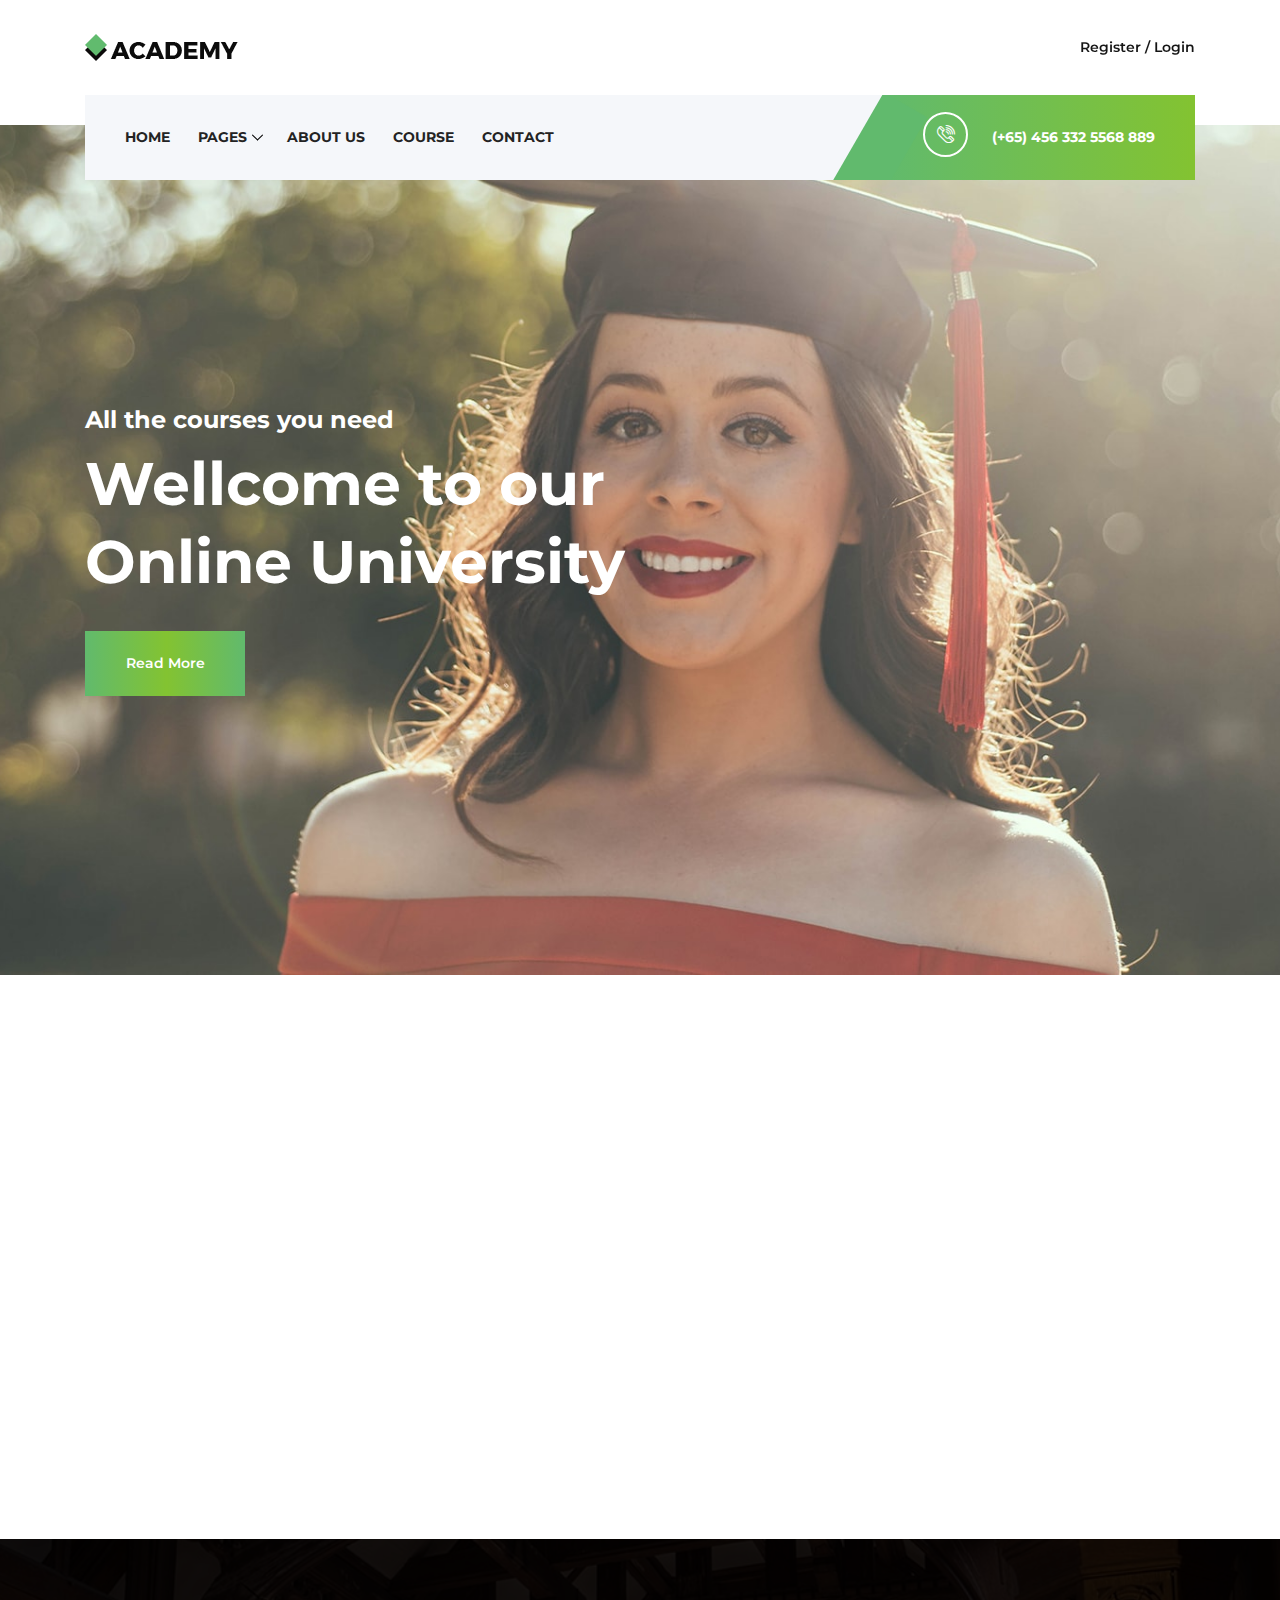
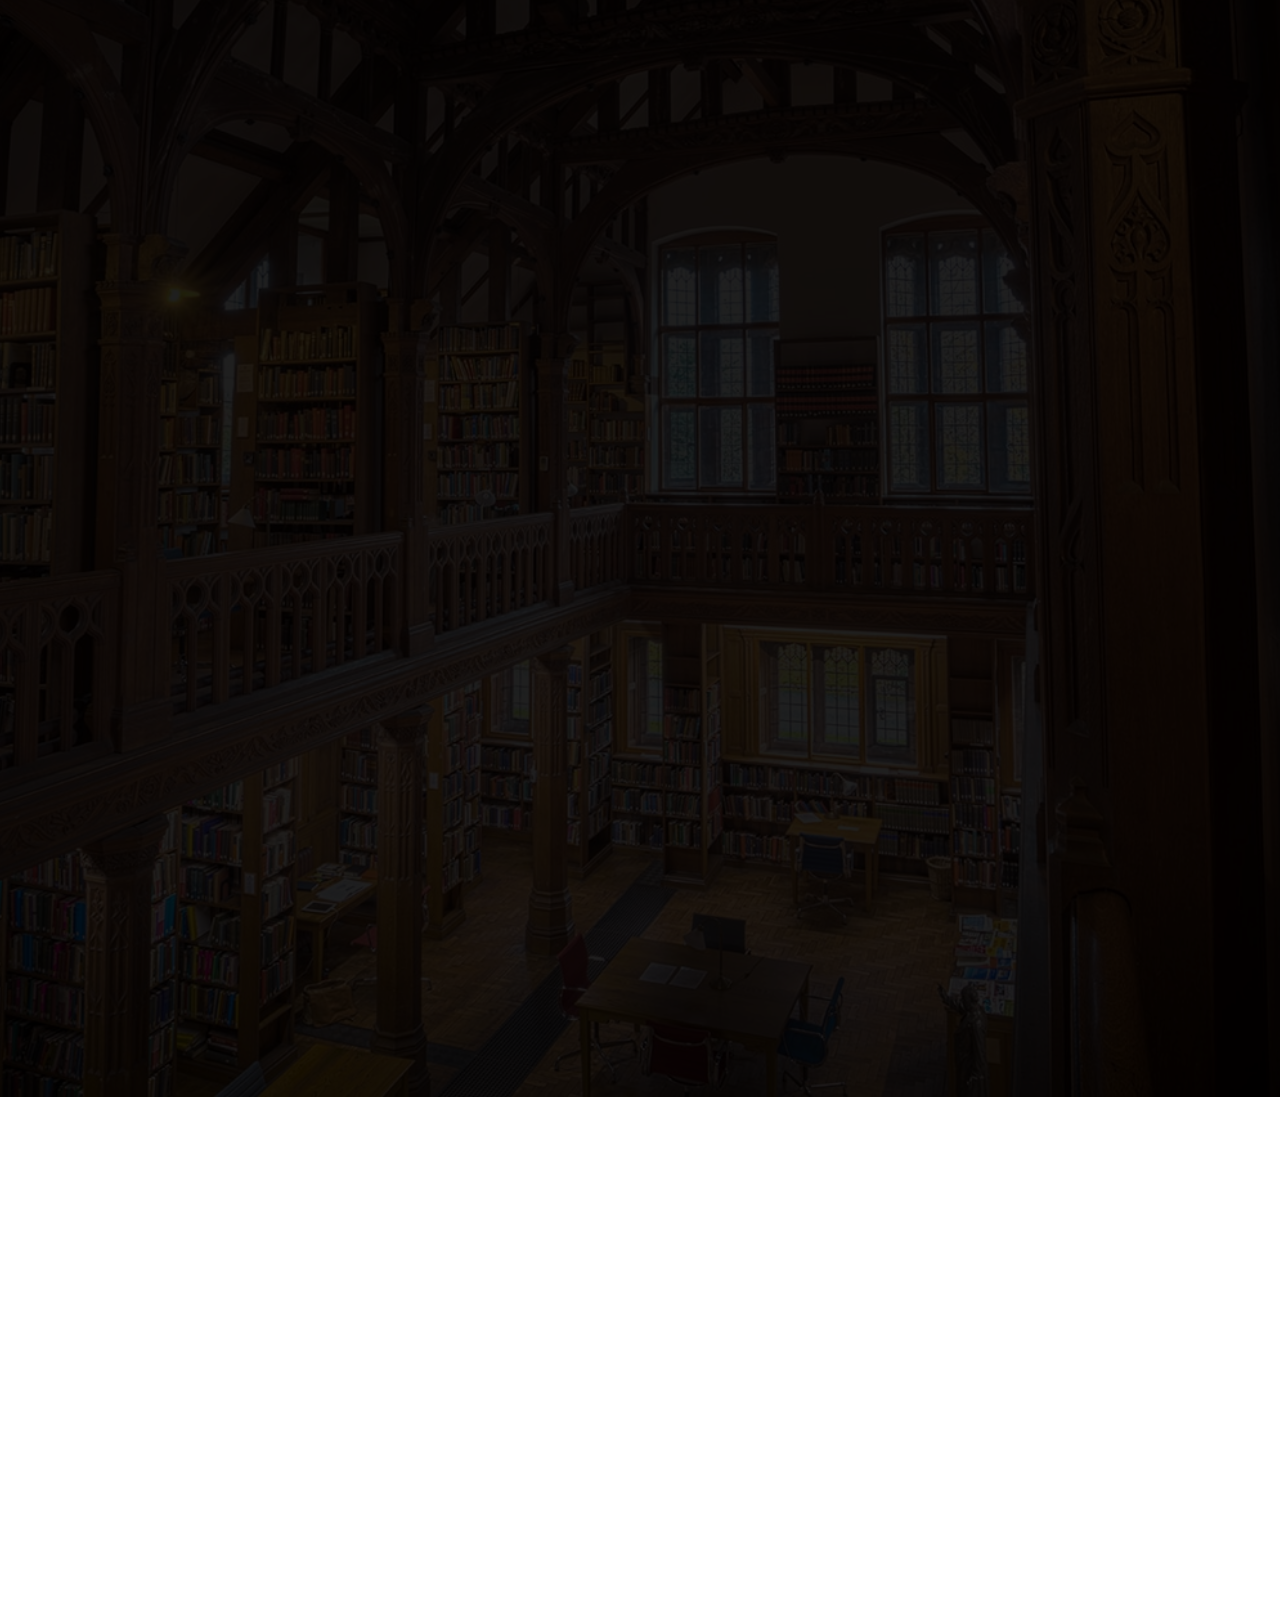
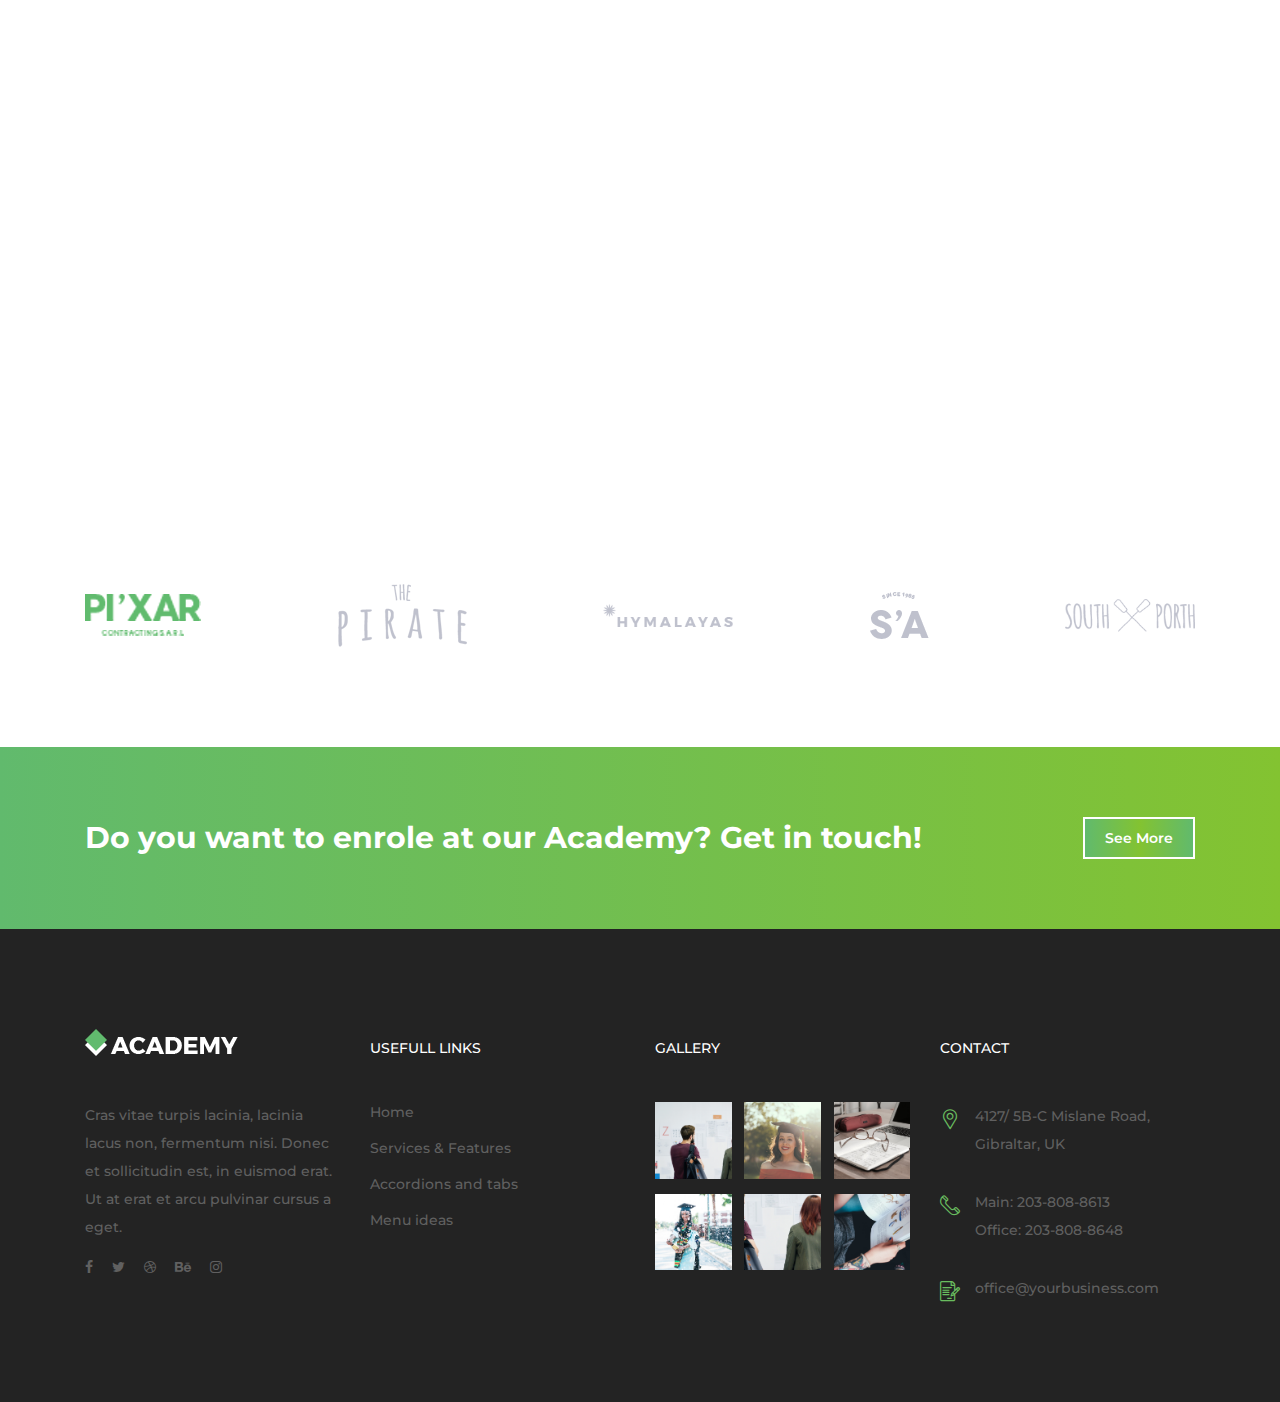
<file: index.html>
<!DOCTYPE html>
<html lang="en">

<head>
    <meta charset="UTF-8">
    <meta name="description" content="">
    <meta http-equiv="X-UA-Compatible" content="IE=edge">
    <meta name="viewport" content="width=device-width, initial-scale=1, shrink-to-fit=no">
    <!-- The above 4 meta tags *must* come first in the head; any other head content must come *after* these tags -->

    <!-- Title -->
    <title>Academy - Education Course Template</title>

    <!-- Favicon -->
    <link rel="icon" href="img/core-img/favicon.ico">

    <!-- Core Stylesheet -->
    <link rel="stylesheet" href="style.css">

</head>

<body>
    <!-- ##### Preloader ##### -->
    
    <div id="preloader">
        <i class="circle-preloader"></i>
    </div>

    <!-- ##### Header Area Start ##### -->
    <header class="header-area">

        <!-- Top Header Area -->
        <div class="top-header">
            <div class="container h-100">
                <div class="row h-100">
                    <div class="col-12 h-100">
                        <div class="header-content h-100 d-flex align-items-center justify-content-between">
                            <div class="academy-logo">
                                <a href="index.html"><img src="img/core-img/logo.png" alt=""></a>
                            </div>
                            <div class="login-content">
                                <a href="#">Register / Login</a>
                            </div>
                        </div>
                    </div>
                </div>
            </div>
        </div>

        <!-- Navbar Area -->
        <div class="academy-main-menu">
            <div class="classy-nav-container breakpoint-off">
                <div class="container">
                    <!-- Menu -->
                    <nav class="classy-navbar justify-content-between" id="academyNav">

                        <!-- Navbar Toggler -->
                        <div class="classy-navbar-toggler">
                            <span class="navbarToggler"><span></span><span></span><span></span></span>
                        </div>

                        <!-- Menu -->
                        <div class="classy-menu">

                            <!-- close btn -->
                            <div class="classycloseIcon">
                                <div class="cross-wrap"><span class="top"></span><span class="bottom"></span></div>
                            </div>

                            <!-- Nav Start -->
                            <div class="classynav">
                                <ul>
                                    <li><a href="index.html">Home</a></li>
                                    <li><a href="#">Pages</a>
                                        <ul class="dropdown">
                                            <li><a href="index.html">Home</a></li>
                                            <li><a href="about-us.html">About Us</a></li>
                                            <li><a href="course.html">Course</a></li>
                                            <li><a href="contact.html">Contact</a></li>
                                            
                                        </ul>
                                    </li>
                                    
                                    <li><a href="about-us.html">About Us</a></li>
                                    <li><a href="course.html">Course</a></li>
                                    <li><a href="contact.html">Contact</a></li>
                                </ul>
                            </div>
                            <!-- Nav End -->
                        </div>

                        <!-- Calling Info -->
                        <div class="calling-info">
                            <div class="call-center">
                                <a href="tel:+654563325568889"><i class="icon-telephone-2"></i> <span>(+65) 456 332 5568 889</span></a>
                            </div>
                        </div>
                    </nav>
                </div>
            </div>
        </div>
    </header>
    <!-- ##### Header Area End ##### -->

    <!-- ##### Hero Area Start ##### -->
    <section class="hero-area">
        <div class="hero-slides owl-carousel">

            <!-- Single Hero Slide -->
            <div class="single-hero-slide bg-img" style="background-image: url(img/bg-img/bg-1.jpg);">
                <div class="container h-100">
                    <div class="row h-100 align-items-center">
                        <div class="col-12">
                            <div class="hero-slides-content">
                                <h4 data-animation="fadeInup" data-delay="100ms">All the courses you need</h4>
                                <h2 data-animation="fadeInUp" data-delay="400ms">Wellcome to our <br>Online University</h2>
                                <a href="#" class="btn academy-btn" data-animation="fadeInUp" data-delay="700ms">Read More</a>
                            </div>
                        </div>
                    </div>
                </div>
            </div>

            <!-- Single Hero Slide -->
            <div class="single-hero-slide bg-img" style="background-image: url(img/bg-img/bg-2.jpg);">
                <div class="container h-100">
                    <div class="row h-100 align-items-center">
                        <div class="col-12">
                            <div class="hero-slides-content">
                                <h4 data-animation="fadeInUp" data-delay="100ms">All the courses you need</h4>
                                <h2 data-animation="fadeInUp" data-delay="400ms">Wellcome to our <br>Online University</h2>
                                <a href="#" class="btn academy-btn" data-animation="fadeInUp" data-delay="700ms">Read More</a>
                            </div>
                        </div>
                    </div>
                </div>
            </div>
        </div>
    </section>
    <!-- ##### Hero Area End ##### -->

    <!-- ##### Top Feature Area Start ##### -->
    <div class="top-features-area wow fadeInUp" data-wow-delay="300ms">
        <div class="container">
            <div class="row">
                <div class="col-12">
                    <div class="features-content">
                        <div class="row no-gutters">
                            <!-- Single Top Features -->
                            <div class="col-12 col-md-4">
                                <div class="single-top-features d-flex align-items-center justify-content-center">
                                    <i class="icon-agenda-1"></i>
                                    <h5>Online Courses</h5>
                                </div>
                            </div>
                            <!-- Single Top Features -->
                            <div class="col-12 col-md-4">
                                <div class="single-top-features d-flex align-items-center justify-content-center">
                                    <i class="icon-assistance"></i>
                                    <h5>Amazing Teachers</h5>
                                </div>
                            </div>
                            <!-- Single Top Features -->
                            <div class="col-12 col-md-4">
                                <div class="single-top-features d-flex align-items-center justify-content-center">
                                    <i class="icon-telephone-3"></i>
                                    <h5>Great Support</h5>
                                </div>
                            </div>
                        </div>
                    </div>
                </div>
            </div>
        </div>
    </div>
    <!-- ##### Top Feature Area End ##### -->

    <!-- ##### Course Area Start ##### -->
    <div class="academy-courses-area section-padding-100-0">
        <div class="container">
            <div class="row">
                <!-- Single Course Area -->
                <div class="col-12 col-sm-6 col-lg-4">
                    <div class="single-course-area d-flex align-items-center mb-100 wow fadeInUp" data-wow-delay="300ms">
                        <div class="course-icon">
                            <i class="icon-id-card"></i>
                        </div>
                        <div class="course-content">
                            <h4>Business School</h4>
                            <p>Cras vitae turpis lacinia, lacinia la cus non, fermentum nisi.</p>
                        </div>
                    </div>
                </div>
                <!-- Single Course Area -->
                <div class="col-12 col-sm-6 col-lg-4">
                    <div class="single-course-area d-flex align-items-center mb-100 wow fadeInUp" data-wow-delay="400ms">
                        <div class="course-icon">
                            <i class="icon-worldwide"></i>
                        </div>
                        <div class="course-content">
                            <h4>Marketing</h4>
                            <p>Lacinia, lacinia la cus non, fermen tum nisi.</p>
                        </div>
                    </div>
                </div>
                <!-- Single Course Area -->
                <div class="col-12 col-sm-6 col-lg-4">
                    <div class="single-course-area d-flex align-items-center mb-100 wow fadeInUp" data-wow-delay="500ms">
                        <div class="course-icon">
                            <i class="icon-map"></i>
                        </div>
                        <div class="course-content">
                            <h4>Photography</h4>
                            <p>Cras vitae turpis lacinia, lacinia la cus non, fermentum nisi.</p>
                        </div>
                    </div>
                </div>
                <!-- Single Course Area -->
                <div class="col-12 col-sm-6 col-lg-4">
                    <div class="single-course-area d-flex align-items-center mb-100 wow fadeInUp" data-wow-delay="600ms">
                        <div class="course-icon">
                            <i class="icon-like"></i>
                        </div>
                        <div class="course-content">
                            <h4>Social Media</h4>
                            <p>Cras vitae turpis lacinia, lacinia la cus non, fermentum nisi.</p>
                        </div>
                    </div>
                </div>
                <!-- Single Course Area -->
                <div class="col-12 col-sm-6 col-lg-4">
                    <div class="single-course-area d-flex align-items-center mb-100 wow fadeInUp" data-wow-delay="700ms">
                        <div class="course-icon">
                            <i class="icon-responsive"></i>
                        </div>
                        <div class="course-content">
                            <h4>Development</h4>
                            <p>Lacinia, lacinia la cus non, fermen tum nisi.</p>
                        </div>
                    </div>
                </div>
                <!-- Single Course Area -->
                <div class="col-12 col-sm-6 col-lg-4">
                    <div class="single-course-area d-flex align-items-center mb-100 wow fadeInUp" data-wow-delay="800ms">
                        <div class="course-icon">
                            <i class="icon-message"></i>
                        </div>
                        <div class="course-content">
                            <h4>Design</h4>
                            <p>Cras vitae turpis lacinia, lacinia la cus non, fermentum nisi.</p>
                        </div>
                    </div>
                </div>
            </div>
        </div>
    </div>
    <!-- ##### Course Area End ##### -->

    <!-- ##### Testimonials Area Start ##### -->
    <div class="testimonials-area section-padding-100 bg-img bg-overlay" style="background-image: url(img/bg-img/bg-2.jpg);">
        <div class="container">
            <div class="row">
                <div class="col-12">
                    <div class="section-heading text-center mx-auto white wow fadeInUp" data-wow-delay="300ms">
                        <span>our testimonials</span>
                        <h3>See what our satisfied customers are saying about us</h3>
                    </div>
                </div>
            </div>
            <div class="row">
                <!-- Single Testimonials Area -->
                <div class="col-12 col-md-6">
                    <div class="single-testimonial-area mb-100 d-flex wow fadeInUp" data-wow-delay="400ms">
                        <div class="testimonial-thumb">
                            <img src="img/bg-img/t1.jpg" alt="">
                        </div>
                        <div class="testimonial-content">
                            <h5>Great teachers</h5>
                            <p>Etiam nec odio vestibulum est mattis effic iturut magna. Pellentesque sit amet tellus blandit. Etiam nec odio vestibulum est mattis effic iturut magna. Pellentesque sit am et tellus blandit. Etiam nec odio vestibul. Etiam nec odio vestibulum est mat tis effic iturut magna.</p>
                            <h6><span>Maria Smith,</span> Student</h6>
                        </div>
                    </div>
                </div>
                <!-- Single Testimonials Area -->
                <div class="col-12 col-md-6">
                    <div class="single-testimonial-area mb-100 d-flex wow fadeInUp" data-wow-delay="500ms">
                        <div class="testimonial-thumb">
                            <img src="img/bg-img/t2.jpg" alt="">
                        </div>
                        <div class="testimonial-content">
                            <h5>Easy and user friendly courses</h5>
                            <p>Retiam nec odio vestibulum est mattis effic iturut magna. Pellentesque sit amet tellus blandit. Etiam nec odio vestibulum est mattis effic iturut magna. Pellentesque sit am et tellus blandit. Etiam nec odio vestibul.</p>
                            <h6><span>Shawn Gaines,</span> Student</h6>
                        </div>
                    </div>
                </div>
                <!-- Single Testimonials Area -->
                <div class="col-12 col-md-6">
                    <div class="single-testimonial-area mb-100 d-flex wow fadeInUp" data-wow-delay="600ms">
                        <div class="testimonial-thumb">
                            <img src="img/bg-img/t3.jpg" alt="">
                        </div>
                        <div class="testimonial-content">
                            <h5>I just love the courses here</h5>
                            <p>Nec odio vestibulum est mattis effic iturut magna. Pellentesque sit am et tellus blandit. Etiam nec odio vestibul. Etiam nec odio vestibulum est mat tis effic iturut magna. Pellentesque sit amet tellus blandit. Etiam nec odio ves tibul.</p>
                            <h6><span>Ross Cooper,</span> Student</h6>
                        </div>
                    </div>
                </div>
                <!-- Single Testimonials Area -->
                <div class="col-12 col-md-6">
                    <div class="single-testimonial-area mb-100 d-flex wow fadeInUp" data-wow-delay="700ms">
                        <div class="testimonial-thumb">
                            <img src="img/bg-img/t4.jpg" alt="">
                        </div>
                        <div class="testimonial-content">
                            <h5>One good academy</h5>
                            <p>Vestibulum est mattis effic iturut magna. Pellentesque sit am et tellus blandit. Etiam nec odio vestibul. Etiam nec odio vestibu lum est mat tis effic iturut magna. Pellentesque sit amet tellus blandit. Etiam nec odio ves tibul. Etiam nec odio vestibulum est mat tis effic iturut magnaNec odio vestibulum est mattis effic iturut magna.</p>
                            <h6><span>James Williams,</span> Student</h6>
                        </div>
                    </div>
                </div>
            </div>
            <div class="row">
                <div class="col-12">
                    <div class="load-more-btn text-center wow fadeInUp" data-wow-delay="800ms">
                        <a href="#" class="btn academy-btn">See More</a>
                    </div>
                </div>
            </div>
        </div>
    </div>
    <!-- ##### Testimonials Area End ##### -->

    <!-- ##### Top Popular Courses Area Start ##### -->
    <div class="top-popular-courses-area section-padding-100-70">
        <div class="container">
            <div class="row">
                <div class="col-12">
                    <div class="section-heading text-center mx-auto wow fadeInUp" data-wow-delay="300ms">
                        <span>The Best</span>
                        <h3>Top Popular Courses</h3>
                    </div>
                </div>
            </div>
            <div class="row">
               
                <!-- Single Top Popular Course -->
                <div class="col-12 col-lg-6">
                    <div class="single-top-popular-course d-flex align-items-center flex-wrap mb-30 wow fadeInUp" data-wow-delay="400ms">
                        <div class="popular-course-content">
                            <h5>Business for begginers</h5>
                            <span>By Simon Smith   |  March 18, 2018</span>
                            <div class="course-ratings">
                                <i class="fa fa-star" aria-hidden="true"></i>
                                <i class="fa fa-star" aria-hidden="true"></i>
                                <i class="fa fa-star" aria-hidden="true"></i>
                                <i class="fa fa-star" aria-hidden="true"></i>
                                <i class="fa fa-star-o" aria-hidden="true"></i>
                            </div>
                            <p>Cras vitae turpis lacinia, lacinia lacus non, fermentum nisi. Donec et sollicitudin est, in euismod.</p>
                            <a href="#" class="btn academy-btn btn-sm">See More</a>
                        </div>
                        <div class="popular-course-thumb bg-img" style="background-image: url(img/bg-img/pc-1.jpg);"></div>
                    </div>
                </div>
                
                <!-- Single Top Popular Course -->
                <div class="col-12 col-lg-6">
                    <div class="single-top-popular-course d-flex align-items-center flex-wrap mb-30 wow fadeInUp" data-wow-delay="500ms">
                        <div class="popular-course-content">
                            <h5>Advanced HTML5</h5>
                            <span>By Simon Smith   |  March 18, 2018</span>
                            <div class="course-ratings">
                                <i class="fa fa-star" aria-hidden="true"></i>
                                <i class="fa fa-star" aria-hidden="true"></i>
                                <i class="fa fa-star" aria-hidden="true"></i>
                                <i class="fa fa-star" aria-hidden="true"></i>
                                <i class="fa fa-star-o" aria-hidden="true"></i>
                            </div>
                            <p>Cras vitae turpis lacinia, lacinia lacus non, fermentum nisi. Donec et sollicitudin est, in euismod.</p>
                            <a href="#" class="btn academy-btn btn-sm">See More</a>
                        </div>
                        <div class="popular-course-thumb bg-img" style="background-image: url(img/bg-img/pc-2.jpg);"></div>
                    </div>
                </div>
                
                <!-- Single Top Popular Course -->
                <div class="col-12 col-lg-6">
                    <div class="single-top-popular-course d-flex align-items-center flex-wrap mb-30 wow fadeInUp" data-wow-delay="600ms">
                        <div class="popular-course-content">
                            <h5>Marketing 101</h5>
                            <span>By Simon Smith   |  March 18, 2018</span>
                            <div class="course-ratings">
                                <i class="fa fa-star" aria-hidden="true"></i>
                                <i class="fa fa-star" aria-hidden="true"></i>
                                <i class="fa fa-star" aria-hidden="true"></i>
                                <i class="fa fa-star" aria-hidden="true"></i>
                                <i class="fa fa-star-o" aria-hidden="true"></i>
                            </div>
                            <p>Cras vitae turpis lacinia, lacinia lacus non, fermentum nisi. Donec et sollicitudin est, in euismod.</p>
                            <a href="#" class="btn academy-btn btn-sm">See More</a>
                        </div>
                        <div class="popular-course-thumb bg-img" style="background-image: url(img/bg-img/pc-3.jpg);"></div>
                    </div>
                </div>
                
                <!-- Single Top Popular Course -->
                <div class="col-12 col-lg-6">
                    <div class="single-top-popular-course d-flex align-items-center flex-wrap mb-30 wow fadeInUp" data-wow-delay="700ms">
                        <div class="popular-course-content">
                            <h5>Business for begginers</h5>
                            <span>By Simon Smith   |  March 18, 2018</span>
                            <div class="course-ratings">
                                <i class="fa fa-star" aria-hidden="true"></i>
                                <i class="fa fa-star" aria-hidden="true"></i>
                                <i class="fa fa-star" aria-hidden="true"></i>
                                <i class="fa fa-star" aria-hidden="true"></i>
                                <i class="fa fa-star-o" aria-hidden="true"></i>
                            </div>
                            <p>Cras vitae turpis lacinia, lacinia lacus non, fermentum nisi. Donec et sollicitudin est, in euismod.</p>
                            <a href="#" class="btn academy-btn btn-sm">See More</a>
                        </div>
                        <div class="popular-course-thumb bg-img" style="background-image: url(img/bg-img/pc-4.jpg);"></div>
                    </div>
                </div>
            </div>
        </div>
    </div>
    <!-- ##### Top Popular Courses Area End ##### -->

    <!-- ##### Partner Area Start ##### -->
    <div class="partner-area section-padding-0-100">
        <div class="container">
            <div class="row">
                <div class="col-12">
                    <div class="partners-logo d-flex align-items-center justify-content-between flex-wrap">
                        <a href="#"><img src="img/clients-img/partner-1.png" alt=""></a>
                        <a href="#"><img src="img/clients-img/partner-2.png" alt=""></a>
                        <a href="#"><img src="img/clients-img/partner-3.png" alt=""></a>
                        <a href="#"><img src="img/clients-img/partner-4.png" alt=""></a>
                        <a href="#"><img src="img/clients-img/partner-5.png" alt=""></a>
                    </div>
                </div>
            </div>
        </div>
    </div>
    <!-- ##### Partner Area End ##### -->

    <!-- ##### CTA Area Start ##### -->
    <div class="call-to-action-area">
        <div class="container">
            <div class="row">
                <div class="col-12">
                    <div class="cta-content d-flex align-items-center justify-content-between flex-wrap">
                        <h3>Do you want to enrole at our Academy? Get in touch!</h3>
                        <a href="#" class="btn academy-btn">See More</a>
                    </div>
                </div>
            </div>
        </div>
    </div>
    <!-- ##### CTA Area End ##### -->

    <!-- ##### Footer Area Start ##### -->
    <footer class="footer-area">
        <div class="main-footer-area section-padding-100-0">
            <div class="container">
                <div class="row">
                    <!-- Footer Widget Area -->
                    <div class="col-12 col-sm-6 col-lg-3">
                        <div class="footer-widget mb-100">
                            <div class="widget-title">
                                <a href="#"><img src="img/core-img/logo2.png" alt=""></a>
                            </div>
                            <p>Cras vitae turpis lacinia, lacinia lacus non, fermentum nisi. Donec et sollicitudin est, in euismod erat. Ut at erat et arcu pulvinar cursus a eget.</p>
                            <div class="footer-social-info">
                                <a href="#"><i class="fa fa-facebook"></i></a>
                                <a href="#"><i class="fa fa-twitter"></i></a>
                                <a href="#"><i class="fa fa-dribbble"></i></a>
                                <a href="#"><i class="fa fa-behance"></i></a>
                                <a href="#"><i class="fa fa-instagram"></i></a>
                            </div>
                        </div>
                    </div>
                    <!-- Footer Widget Area -->
                    <div class="col-12 col-sm-6 col-lg-3">
                        <div class="footer-widget mb-100">
                            <div class="widget-title">
                                <h6>Usefull Links</h6>
                            </div>
                            <nav>
                                <ul class="useful-links">
                                    <li><a href="#">Home</a></li>
                                    <li><a href="#">Services &amp; Features</a></li>
                                    <li><a href="#">Accordions and tabs</a></li>
                                    <li><a href="#">Menu ideas</a></li>
                                </ul>
                            </nav>
                        </div>
                    </div>
                    <!-- Footer Widget Area -->
                    <div class="col-12 col-sm-6 col-lg-3">
                        <div class="footer-widget mb-100">
                            <div class="widget-title">
                                <h6>Gallery</h6>
                            </div>
                            <div class="gallery-list d-flex justify-content-between flex-wrap">
                                <a href="img/bg-img/gallery1.jpg" class="gallery-img" title="Gallery Image 1"><img src="img/bg-img/gallery1.jpg" alt=""></a>
                                <a href="img/bg-img/gallery2.jpg" class="gallery-img" title="Gallery Image 2"><img src="img/bg-img/gallery2.jpg" alt=""></a>
                                <a href="img/bg-img/gallery3.jpg" class="gallery-img" title="Gallery Image 3"><img src="img/bg-img/gallery3.jpg" alt=""></a>
                                <a href="img/bg-img/gallery4.jpg" class="gallery-img" title="Gallery Image 4"><img src="img/bg-img/gallery4.jpg" alt=""></a>
                                <a href="img/bg-img/gallery5.jpg" class="gallery-img" title="Gallery Image 5"><img src="img/bg-img/gallery5.jpg" alt=""></a>
                                <a href="img/bg-img/gallery6.jpg" class="gallery-img" title="Gallery Image 6"><img src="img/bg-img/gallery6.jpg" alt=""></a>
                            </div>
                        </div>
                    </div>
                    <!-- Footer Widget Area -->
                    <div class="col-12 col-sm-6 col-lg-3">
                        <div class="footer-widget mb-100">
                            <div class="widget-title">
                                <h6>Contact</h6>
                            </div>
                            <div class="single-contact d-flex mb-30">
                                <i class="icon-placeholder"></i>
                                <p>4127/ 5B-C Mislane Road, Gibraltar, UK</p>
                            </div>
                            <div class="single-contact d-flex mb-30">
                                <i class="icon-telephone-1"></i>
                                <p>Main: 203-808-8613 <br>Office: 203-808-8648</p>
                            </div>
                            <div class="single-contact d-flex">
                                <i class="icon-contract"></i>
                                <p>office@yourbusiness.com</p>
                            </div>
                        </div>
                    </div>
                </div>
            </div>
        </div>
        
    </footer>
    <!-- ##### Footer Area Start ##### -->

    <!-- ##### All Javascript Script ##### -->
    <!-- jQuery-2.2.4 js -->
    <script src="js/jquery/jquery-2.2.4.min.js"></script>
    <!-- Popper js -->
    <script src="js/bootstrap/popper.min.js"></script>
    <!-- Bootstrap js -->
    <script src="js/bootstrap/bootstrap.min.js"></script>
    <!-- All Plugins js -->
    <script src="js/plugins/plugins.js"></script>
    <!-- Active js -->
    <script src="js/active.js"></script>
</body>

</html>
</file>
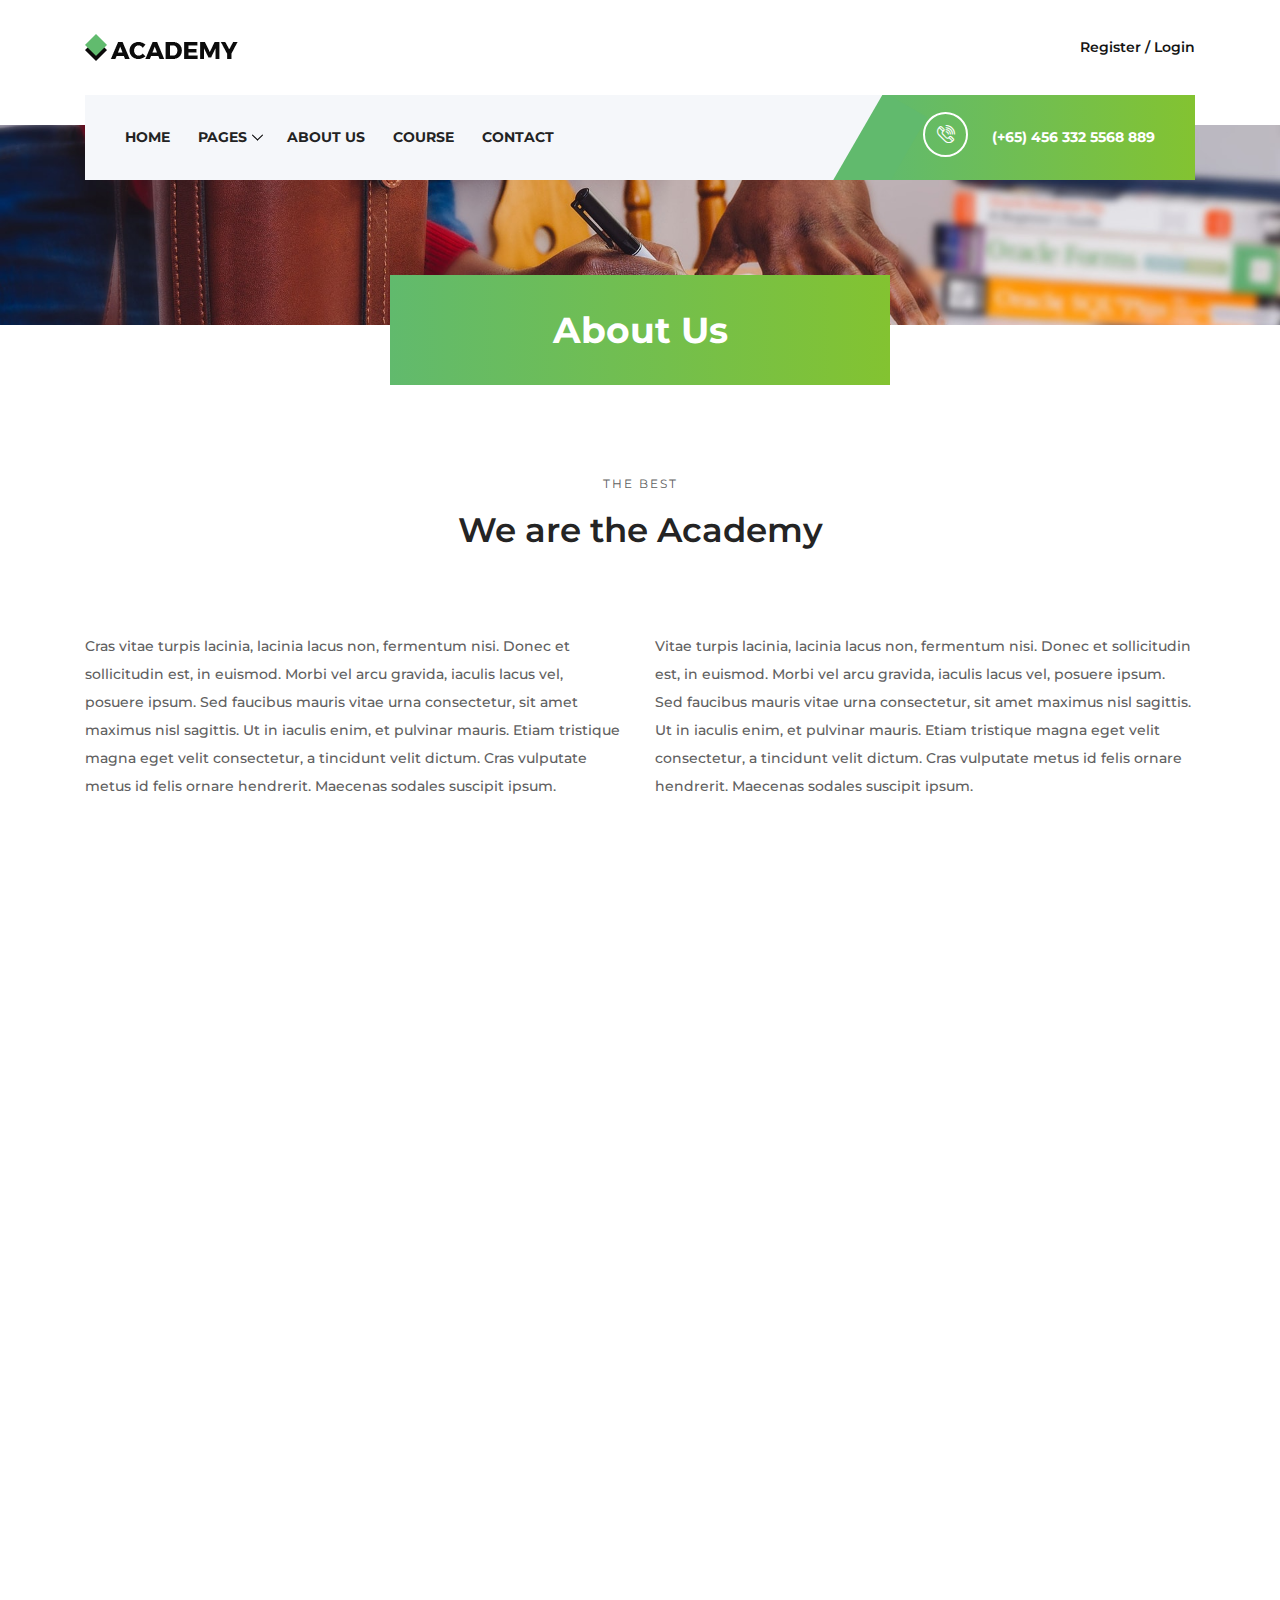
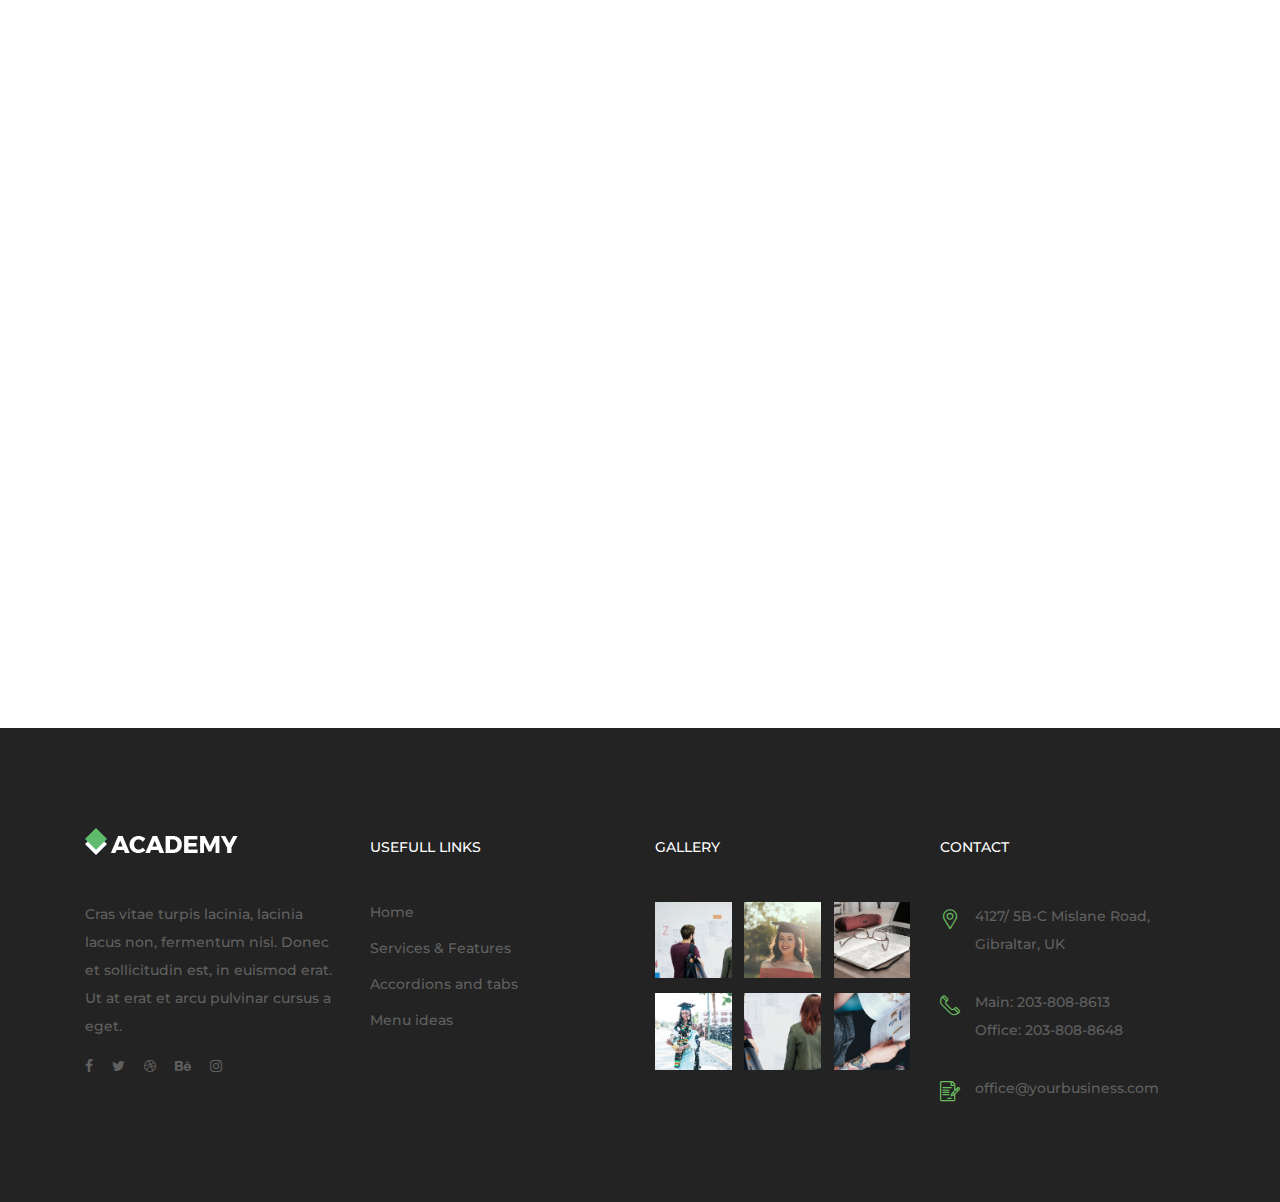
<file: about-us.html>
<!DOCTYPE html>
<html lang="en">

<head>
    <meta charset="UTF-8">
    <meta name="description" content="">
    <meta http-equiv="X-UA-Compatible" content="IE=edge">
    <meta name="viewport" content="width=device-width, initial-scale=1, shrink-to-fit=no">
    <!-- The above 4 meta tags *must* come first in the head; any other head content must come *after* these tags -->

    <!-- Title -->
    <title>Academy - Education Course Template</title>

    <!-- Favicon -->
    <link rel="icon" href="img/core-img/favicon.ico">

    <!-- Core Stylesheet -->
    <link rel="stylesheet" href="style.css">

</head>

<body>
    <!-- ##### Preloader ##### -->
    <div id="preloader">
        <i class="circle-preloader"></i>
    </div>

    <!-- ##### Header Area Start ##### -->
    <header class="header-area">

        <!-- Top Header Area -->
        <div class="top-header">
            <div class="container h-100">
                <div class="row h-100">
                    <div class="col-12 h-100">
                        <div class="header-content h-100 d-flex align-items-center justify-content-between">
                            <div class="academy-logo">
                                <a href="index.html"><img src="img/core-img/logo.png" alt=""></a>
                            </div>
                            <div class="login-content">
                                <a href="#">Register / Login</a>
                            </div>
                        </div>
                    </div>
                </div>
            </div>
        </div>

        <!-- Navbar Area -->
        <div class="academy-main-menu">
            <div class="classy-nav-container breakpoint-off">
                <div class="container">
                    <!-- Menu -->
                    <nav class="classy-navbar justify-content-between" id="academyNav">

                        <!-- Navbar Toggler -->
                        <div class="classy-navbar-toggler">
                            <span class="navbarToggler"><span></span><span></span><span></span></span>
                        </div>

                        <!-- Menu -->
                        <div class="classy-menu">

                            <!-- close btn -->
                            <div class="classycloseIcon">
                                <div class="cross-wrap"><span class="top"></span><span class="bottom"></span></div>
                            </div>

                            <!-- Nav Start -->
                            <div class="classynav">
                                <ul>
                                    <li><a href="index.html">Home</a></li>
                                    <li><a href="#">Pages</a>
                                        <ul class="dropdown">
                                            <li><a href="index.html">Home</a></li>
                                            <li><a href="about-us.html">About Us</a></li>
                                            <li><a href="course.html">Course</a></li>
                                            <li><a href="contact.html">Contact</a></li>
                                            
                                        </ul>
                                    </li>
                                    
                                    <li><a href="about-us.html">About Us</a></li>
                                    <li><a href="course.html">Course</a></li>
                                    <li><a href="contact.html">Contact</a></li>
                                </ul>
                            </div>
                            <!-- Nav End -->
                        </div>

                        <!-- Calling Info -->
                        <div class="calling-info">
                            <div class="call-center">
                                <a href="tel:+654563325568889"><i class="icon-telephone-2"></i> <span>(+65) 456 332 5568 889</span></a>
                            </div>
                        </div>
                    </nav>
                </div>
            </div>
        </div>
    </header>
    <!-- ##### Header Area End ##### -->

    <!-- ##### Breadcumb Area Start ##### -->
    <div class="breadcumb-area bg-img" style="background-image: url(img/bg-img/breadcumb.jpg);">
        <div class="bradcumbContent">
            <h2>About Us</h2>
        </div>
    </div>
    <!-- ##### Breadcumb Area End ##### -->

    <!-- ##### About Us Area Start ##### -->
    <section class="about-us-area mt-50 section-padding-100">
        <div class="container">
            <div class="row">
                <div class="col-12">
                    <div class="section-heading text-center mx-auto wow fadeInUp" data-wow-delay="300ms">
                        <span>The Best</span>
                        <h3>We are the Academy</h3>
                    </div>
                </div>
            </div>
            <div class="row">
                <div class="col-12 col-md-6 wow fadeInUp" data-wow-delay="400ms">
                    <p>Cras vitae turpis lacinia, lacinia lacus non, fermentum nisi. Donec et sollicitudin est, in euismod. Morbi vel arcu gravida, iaculis lacus vel, posuere ipsum. Sed faucibus mauris vitae urna consectetur, sit amet maximus nisl sagittis. Ut in iaculis enim, et pulvinar mauris. Etiam tristique magna eget velit consectetur, a tincidunt velit dictum. Cras vulputate metus id felis ornare hendrerit. Maecenas sodales suscipit ipsum.</p>
                </div>
                <div class="col-12 col-md-6 wow fadeInUp" data-wow-delay="500ms">
                    <p>Vitae turpis lacinia, lacinia lacus non, fermentum nisi. Donec et sollicitudin est, in euismod. Morbi vel arcu gravida, iaculis lacus vel, posuere ipsum. Sed faucibus mauris vitae urna consectetur, sit amet maximus nisl sagittis. Ut in iaculis enim, et pulvinar mauris. Etiam tristique magna eget velit consectetur, a tincidunt velit dictum. Cras vulputate metus id felis ornare hendrerit. Maecenas sodales suscipit ipsum.</p>
                </div>
            </div>
            <div class="row">
                <div class="col-12">
                    <div class="about-slides owl-carousel mt-100 wow fadeInUp" data-wow-delay="600ms">
                        <img src="img/bg-img/bg-3.jpg" alt="">
                        <img src="img/bg-img/bg-2.jpg" alt="">
                        <img src="img/bg-img/bg-1.jpg" alt="">
                    </div>
                </div>
            </div>
        </div>
    </section>
    <!-- ##### About Us Area End ##### -->

    <!-- ##### Team Area Start ##### -->
    <section class="teachers-area section-padding-0-100">
        <div class="container">
            <div class="row">
                <div class="col-12">
                    <div class="section-heading text-center mx-auto wow fadeInUp" data-wow-delay="300ms">
                        <span>The Best</span>
                        <h3>Meet the Teachers</h3>
                    </div>
                </div>
            </div>

            <div class="row">
                <!-- Single Teachers -->
                <div class="col-12 col-sm-6 col-lg-3">
                    <div class="single-teachers-area text-center mb-100 wow fadeInUp" data-wow-delay="400ms">
                        <!-- Thumbnail -->
                        <div class="teachers-thumbnail">
                            <img src="img/bg-img/tea1.jpg" alt="">
                        </div>
                        <!-- Meta Info -->
                        <div class="teachers-info mt-30">
                            <h5>Maria D. Smith</h5>
                            <span>Marketing Proffesor</span>
                        </div>
                    </div>
                </div>
                <!-- Single Teachers -->
                <div class="col-12 col-sm-6 col-lg-3">
                    <div class="single-teachers-area text-center mb-100 wow fadeInUp" data-wow-delay="500ms">
                        <!-- Thumbnail -->
                        <div class="teachers-thumbnail">
                            <img src="img/bg-img/tea2.jpg" alt="">
                        </div>
                        <!-- Meta Info -->
                        <div class="teachers-info mt-30">
                            <h5>Simon Duval</h5>
                            <span>Digital Proffesor</span>
                        </div>
                    </div>
                </div>
                <!-- Single Teachers -->
                <div class="col-12 col-sm-6 col-lg-3">
                    <div class="single-teachers-area text-center mb-100 wow fadeInUp" data-wow-delay="600ms">
                        <!-- Thumbnail -->
                        <div class="teachers-thumbnail">
                            <img src="img/bg-img/tea3.jpg" alt="">
                        </div>
                        <!-- Meta Info -->
                        <div class="teachers-info mt-30">
                            <h5>James Hogan</h5>
                            <span>HTML Proffesor</span>
                        </div>
                    </div>
                </div>
                <!-- Single Teachers -->
                <div class="col-12 col-sm-6 col-lg-3">
                    <div class="single-teachers-area text-center mb-100 wow fadeInUp" data-wow-delay="700ms">
                        <!-- Thumbnail -->
                        <div class="teachers-thumbnail">
                            <img src="img/bg-img/tea4.jpg" alt="">
                        </div>
                        <!-- Meta Info -->
                        <div class="teachers-info mt-30">
                            <h5>Claudia Williams</h5>
                            <span>Marketing Proffesor</span>
                        </div>
                    </div>
                </div>
            </div>

            <div class="row">
                <div class="col-12">
                    <div class="view-all text-center wow fadeInUp" data-wow-delay="800ms">
                        <a href="#" class="btn academy-btn">All Teachers</a>
                    </div>
                </div>
            </div>
        </div>
    </section>
    <!-- ##### Features Area Start ##### -->

    <!-- ##### Footer Area Start ##### -->
    <footer class="footer-area">
        <div class="main-footer-area section-padding-100-0">
            <div class="container">
                <div class="row">
                    <!-- Footer Widget Area -->
                    <div class="col-12 col-sm-6 col-lg-3">
                        <div class="footer-widget mb-100">
                            <div class="widget-title">
                                <a href="#"><img src="img/core-img/logo2.png" alt=""></a>
                            </div>
                            <p>Cras vitae turpis lacinia, lacinia lacus non, fermentum nisi. Donec et sollicitudin est, in euismod erat. Ut at erat et arcu pulvinar cursus a eget.</p>
                            <div class="footer-social-info">
                                <a href="#"><i class="fa fa-facebook"></i></a>
                                <a href="#"><i class="fa fa-twitter"></i></a>
                                <a href="#"><i class="fa fa-dribbble"></i></a>
                                <a href="#"><i class="fa fa-behance"></i></a>
                                <a href="#"><i class="fa fa-instagram"></i></a>
                            </div>
                        </div>
                    </div>
                    <!-- Footer Widget Area -->
                    <div class="col-12 col-sm-6 col-lg-3">
                        <div class="footer-widget mb-100">
                            <div class="widget-title">
                                <h6>Usefull Links</h6>
                            </div>
                            <nav>
                                <ul class="useful-links">
                                    <li><a href="#">Home</a></li>
                                    <li><a href="#">Services &amp; Features</a></li>
                                    <li><a href="#">Accordions and tabs</a></li>
                                    <li><a href="#">Menu ideas</a></li>
                                </ul>
                            </nav>
                        </div>
                    </div>
                    <!-- Footer Widget Area -->
                    <div class="col-12 col-sm-6 col-lg-3">
                        <div class="footer-widget mb-100">
                            <div class="widget-title">
                                <h6>Gallery</h6>
                            </div>
                            <div class="gallery-list d-flex justify-content-between flex-wrap">
                                <a href="img/bg-img/gallery1.jpg" class="gallery-img" title="Gallery Image 1"><img src="img/bg-img/gallery1.jpg" alt=""></a>
                                <a href="img/bg-img/gallery2.jpg" class="gallery-img" title="Gallery Image 2"><img src="img/bg-img/gallery2.jpg" alt=""></a>
                                <a href="img/bg-img/gallery3.jpg" class="gallery-img" title="Gallery Image 3"><img src="img/bg-img/gallery3.jpg" alt=""></a>
                                <a href="img/bg-img/gallery4.jpg" class="gallery-img" title="Gallery Image 4"><img src="img/bg-img/gallery4.jpg" alt=""></a>
                                <a href="img/bg-img/gallery5.jpg" class="gallery-img" title="Gallery Image 5"><img src="img/bg-img/gallery5.jpg" alt=""></a>
                                <a href="img/bg-img/gallery6.jpg" class="gallery-img" title="Gallery Image 6"><img src="img/bg-img/gallery6.jpg" alt=""></a>
                            </div>
                        </div>
                    </div>
                    <!-- Footer Widget Area -->
                    <div class="col-12 col-sm-6 col-lg-3">
                        <div class="footer-widget mb-100">
                            <div class="widget-title">
                                <h6>Contact</h6>
                            </div>
                            <div class="single-contact d-flex mb-30">
                                <i class="icon-placeholder"></i>
                                <p>4127/ 5B-C Mislane Road, Gibraltar, UK</p>
                            </div>
                            <div class="single-contact d-flex mb-30">
                                <i class="icon-telephone-1"></i>
                                <p>Main: 203-808-8613 <br>Office: 203-808-8648</p>
                            </div>
                            <div class="single-contact d-flex">
                                <i class="icon-contract"></i>
                                <p>office@yourbusiness.com</p>
                            </div>
                        </div>
                    </div>
                </div>
            </div>
        </div>
        
    </footer>
    <!-- ##### Footer Area Start ##### -->

    <!-- ##### All Javascript Script ##### -->
    <!-- jQuery-2.2.4 js -->
    <script src="js/jquery/jquery-2.2.4.min.js"></script>
    <!-- Popper js -->
    <script src="js/bootstrap/popper.min.js"></script>
    <!-- Bootstrap js -->
    <script src="js/bootstrap/bootstrap.min.js"></script>
    <!-- All Plugins js -->
    <script src="js/plugins/plugins.js"></script>
    <!-- Active js -->
    <script src="js/active.js"></script>
</body>

</html>
</file>
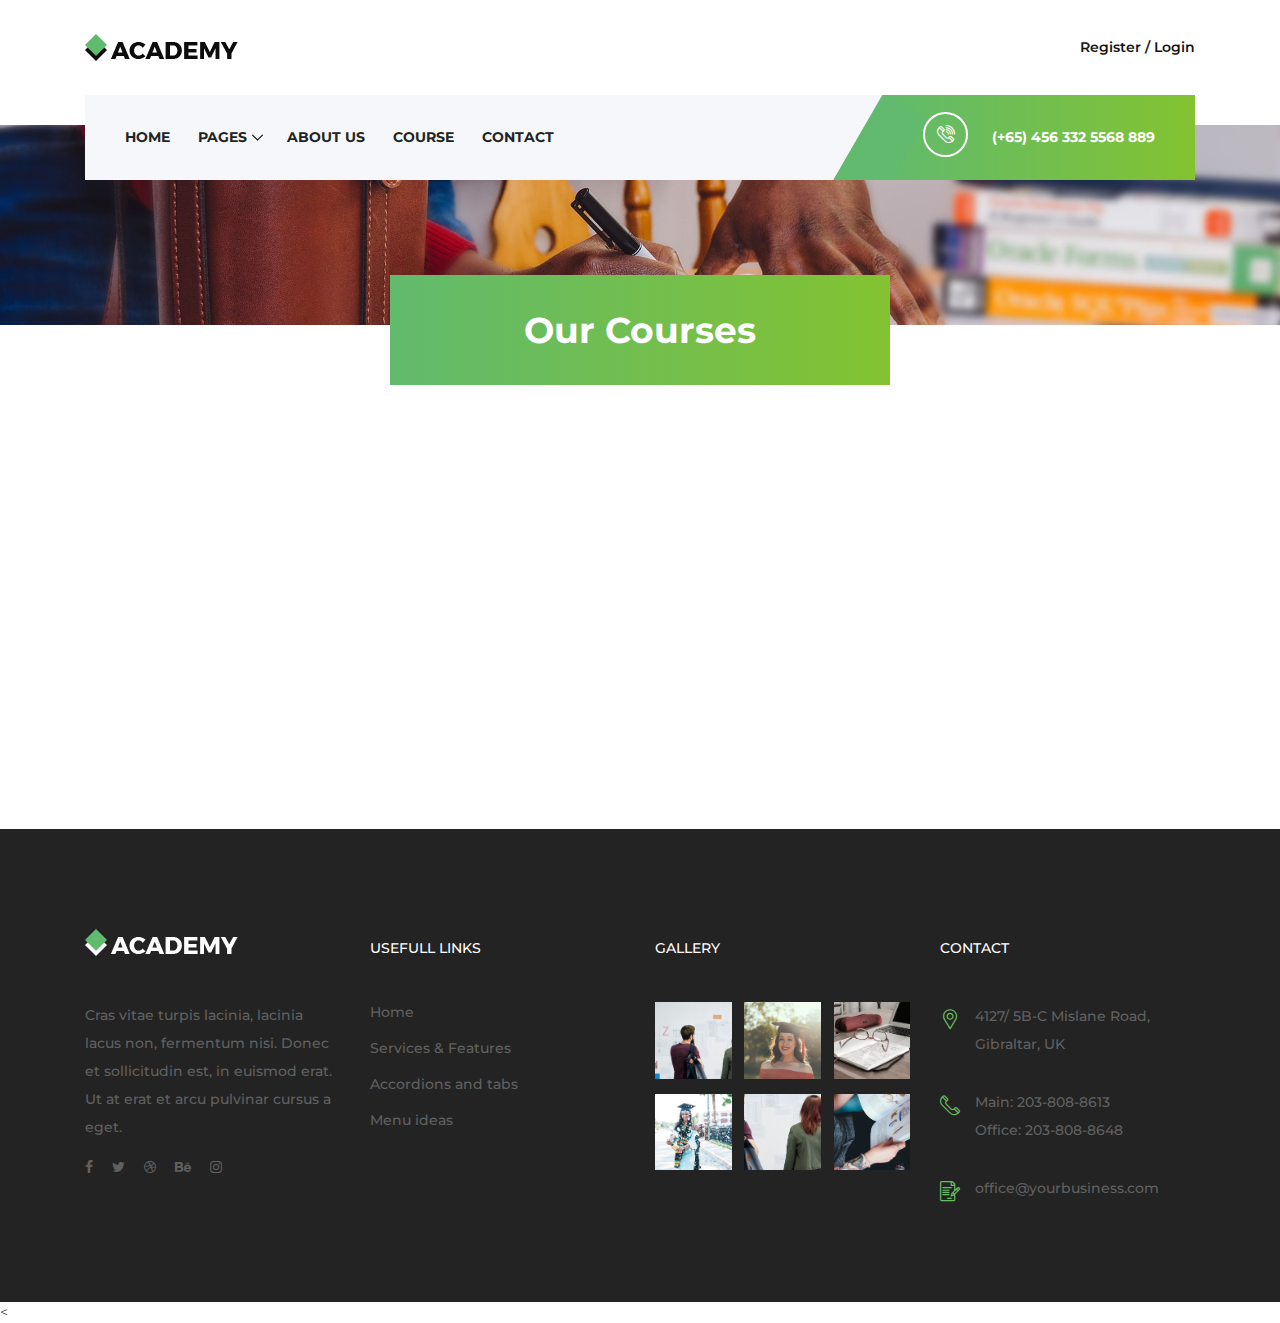
<file: course.html>
<!DOCTYPE html>
<html lang="en">

<head>
    <meta charset="UTF-8">
    <meta name="description" content="">
    <meta http-equiv="X-UA-Compatible" content="IE=edge">
    <meta name="viewport" content="width=device-width, initial-scale=1, shrink-to-fit=no">
    <!-- The above 4 meta tags *must* come first in the head; any other head content must come *after* these tags -->

    <!-- Title -->
    <title>Academy - Education Course Template</title>

    <!-- Favicon -->
    <link rel="icon" href="img/core-img/favicon.ico">

    <!-- Core Stylesheet -->
    <link rel="stylesheet" href="style.css">

</head>

<body>
    <!-- ##### Preloader ##### -->
    <div id="preloader">
        <i class="circle-preloader"></i>
    </div>

    <!-- ##### Header Area Start ##### -->
    <header class="header-area">

        <!-- Top Header Area -->
        <div class="top-header">
            <div class="container h-100">
                <div class="row h-100">
                    <div class="col-12 h-100">
                        <div class="header-content h-100 d-flex align-items-center justify-content-between">
                            <div class="academy-logo">
                                <a href="index.html"><img src="img/core-img/logo.png" alt=""></a>
                            </div>
                            <div class="login-content">
                                <a href="#">Register / Login</a>
                            </div>
                        </div>
                    </div>
                </div>
            </div>
        </div>

        <!-- Navbar Area -->
        <div class="academy-main-menu">
            <div class="classy-nav-container breakpoint-off">
                <div class="container">
                    <!-- Menu -->
                    <nav class="classy-navbar justify-content-between" id="academyNav">

                        <!-- Navbar Toggler -->
                        <div class="classy-navbar-toggler">
                            <span class="navbarToggler"><span></span><span></span><span></span></span>
                        </div>

                        <!-- Menu -->
                        <div class="classy-menu">

                            <!-- close btn -->
                            <div class="classycloseIcon">
                                <div class="cross-wrap"><span class="top"></span><span class="bottom"></span></div>
                            </div>

                            <!-- Nav Start -->
                            <div class="classynav">
                                <ul>
                                    <li><a href="index.html">Home</a></li>
                                    <li><a href="#">Pages</a>
                                        <ul class="dropdown">
                                            <li><a href="index.html">Home</a></li>
                                            <li><a href="about-us.html">About Us</a></li>
                                            <li><a href="course.html">Course</a></li>
                                            <li><a href="contact.html">Contact</a></li>
                                            
                                        </ul>
                                    </li>
                                    
                                    <li><a href="about-us.html">About Us</a></li>
                                    <li><a href="course.html">Course</a></li>
                                    <li><a href="contact.html">Contact</a></li>
                                </ul>
                            </div>
                            <!-- Nav End -->
                        </div>

                        <!-- Calling Info -->
                        <div class="calling-info">
                            <div class="call-center">
                                <a href="tel:+654563325568889"><i class="icon-telephone-2"></i> <span>(+65) 456 332 5568 889</span></a>
                            </div>
                        </div>
                    </nav>
                </div>
            </div>
        </div>
    </header>
    <!-- ##### Header Area End ##### -->

    <!-- ##### Breadcumb Area Start ##### -->
    <div class="breadcumb-area bg-img" style="background-image: url(img/bg-img/breadcumb.jpg);">
        <div class="bradcumbContent">
            <h2>Our Courses</h2>
        </div>
    </div>
    
        <br><br><br><br><br><br><br><br><br><br><br><br><br><br><br><br><br><br><br><br><br><br><br><br>

    

    <!-- ##### Footer Area Start ##### -->
    <footer class="footer-area">
        <div class="main-footer-area section-padding-100-0">
            <div class="container">
                <div class="row">
                    <!-- Footer Widget Area -->
                    <div class="col-12 col-sm-6 col-lg-3">
                        <div class="footer-widget mb-100">
                            <div class="widget-title">
                                <a href="#"><img src="img/core-img/logo2.png" alt=""></a>
                            </div>
                            <p>Cras vitae turpis lacinia, lacinia lacus non, fermentum nisi. Donec et sollicitudin est, in euismod erat. Ut at erat et arcu pulvinar cursus a eget.</p>
                            <div class="footer-social-info">
                                <a href="#"><i class="fa fa-facebook"></i></a>
                                <a href="#"><i class="fa fa-twitter"></i></a>
                                <a href="#"><i class="fa fa-dribbble"></i></a>
                                <a href="#"><i class="fa fa-behance"></i></a>
                                <a href="#"><i class="fa fa-instagram"></i></a>
                            </div>
                        </div>
                    </div>
                    <!-- Footer Widget Area -->
                    <div class="col-12 col-sm-6 col-lg-3">
                        <div class="footer-widget mb-100">
                            <div class="widget-title">
                                <h6>Usefull Links</h6>
                            </div>
                            <nav>
                                <ul class="useful-links">
                                    <li><a href="#">Home</a></li>
                                    <li><a href="#">Services &amp; Features</a></li>
                                    <li><a href="#">Accordions and tabs</a></li>
                                    <li><a href="#">Menu ideas</a></li>
                                </ul>
                            </nav>
                        </div>
                    </div>
                    <!-- Footer Widget Area -->
                    <div class="col-12 col-sm-6 col-lg-3">
                        <div class="footer-widget mb-100">
                            <div class="widget-title">
                                <h6>Gallery</h6>
                            </div>
                            <div class="gallery-list d-flex justify-content-between flex-wrap">
                                <a href="img/bg-img/gallery1.jpg" class="gallery-img" title="Gallery Image 1"><img src="img/bg-img/gallery1.jpg" alt=""></a>
                                <a href="img/bg-img/gallery2.jpg" class="gallery-img" title="Gallery Image 2"><img src="img/bg-img/gallery2.jpg" alt=""></a>
                                <a href="img/bg-img/gallery3.jpg" class="gallery-img" title="Gallery Image 3"><img src="img/bg-img/gallery3.jpg" alt=""></a>
                                <a href="img/bg-img/gallery4.jpg" class="gallery-img" title="Gallery Image 4"><img src="img/bg-img/gallery4.jpg" alt=""></a>
                                <a href="img/bg-img/gallery5.jpg" class="gallery-img" title="Gallery Image 5"><img src="img/bg-img/gallery5.jpg" alt=""></a>
                                <a href="img/bg-img/gallery6.jpg" class="gallery-img" title="Gallery Image 6"><img src="img/bg-img/gallery6.jpg" alt=""></a>
                            </div>
                        </div>
                    </div>
                    <!-- Footer Widget Area -->
                    <div class="col-12 col-sm-6 col-lg-3">
                        <div class="footer-widget mb-100">
                            <div class="widget-title">
                                <h6>Contact</h6>
                            </div>
                            <div class="single-contact d-flex mb-30">
                                <i class="icon-placeholder"></i>
                                <p>4127/ 5B-C Mislane Road, Gibraltar, UK</p>
                            </div>
                            <div class="single-contact d-flex mb-30">
                                <i class="icon-telephone-1"></i>
                                <p>Main: 203-808-8613 <br>Office: 203-808-8648</p>
                            </div>
                            <div class="single-contact d-flex">
                                <i class="icon-contract"></i>
                                <p>office@yourbusiness.com</p>
                            </div>
                        </div>
                    </div>
                </div>
            </div>
        </div>
        <
    </footer>
    <!-- ##### Footer Area Start ##### -->

    <!-- ##### All Javascript Script ##### -->
    <!-- jQuery-2.2.4 js -->
    <script src="js/jquery/jquery-2.2.4.min.js"></script>
    <!-- Popper js -->
    <script src="js/bootstrap/popper.min.js"></script>
    <!-- Bootstrap js -->
    <script src="js/bootstrap/bootstrap.min.js"></script>
    <!-- All Plugins js -->
    <script src="js/plugins/plugins.js"></script>
    <!-- Active js -->
    <script src="js/active.js"></script>
</body>

</html>
</file>
<file: style.css>
/* [Master Stylesheet v1.0] */
/* :: :: 1.0 Import Fonts */
@import url("https://fonts.googleapis.com/css?family=Montserrat:300,400,500,600,700,800,900");
/* :: 2.0 Import All CSS */
@import url(css/bootstrap.min.css);
@import url(css/owl.carousel.min.css);
@import url(css/animate.css);
@import url(css/magnific-popup.css);
@import url(css/font-awesome.min.css);
@import url(css/custom-icon.css);
@import url(css/classy-nav.min.css);
/* :: 3.0 Base CSS */
* {
  padding: 0;
    margin-left: 0;
    margin-right: 0;
    margin-bottom: 0;
}





  .exam{
           
             margin:10px;
            padding: 10px;
            width: 70%;
        
            font-size: large;
               background: linear-gradient(to right, #61ba6d, #83c331);
            
            color: white;
            border-radius: 15px;
        }
        
        
        
        .pp{
            margin: 20px;
            background-color:#ddd;
            padding: 12px;
            text-align:left;
            color:#333;
            border-radius: 10px;
            
        }
        .radio1{
            text-align: left;
            margin-bottom: 10px;
            margin-left: 50px;
                    color:#fff;

        }
        











body {
  font-family: "Montserrat", sans-serif;
  font-size: 14px; }

h1,
h2,
h3,
h4,
h5,
h6 {
  color: #242424;
  line-height: 1.3;
  font-weight: 700; }

p {
  color: #606060;
  font-size: 14px;
  line-height: 2;
  font-weight: 500; }

a,
a:hover,
a:focus {
  -webkit-transition-duration: 500ms;
  transition-duration: 500ms;
  text-decoration: none;
  outline: 0 solid transparent;
  color: #141414;
  font-weight: 600;
  font-size: 14px; }

ul,
ol {
  margin: 0; }
  ul li,
  ol li {
    list-style: none; }

img {
  height: auto;
  max-width: 100%; }

/* Spacing */
.mt-15 {
  margin-top: 15px !important; }

.mt-30 {
  margin-top: 30px !important; }

.mt-50 {
  margin-top: 50px !important; }

.mt-70 {
  margin-top: 70px !important; }

.mt-100 {
  margin-top: 100px !important; }

.mb-15 {
  margin-bottom: 15px !important; }

.mb-30 {
  margin-bottom: 30px !important; }

.mb-50 {
  margin-bottom: 50px !important; }

.mb-70 {
  margin-bottom: 70px !important; }

.mb-100 {
  margin-bottom: 100px !important; }

.ml-15 {
  margin-left: 15px !important; }

.ml-30 {
  margin-left: 30px !important; }

.ml-50 {
  margin-left: 50px !important; }

.mr-15 {
  margin-right: 15px !important; }

.mr-30 {
  margin-right: 30px !important; }

.mr-50 {
  margin-right: 50px !important; }

/* Height */
.height-400 {
  height: 400px !important; }

.height-500 {
  height: 500px !important; }

.height-600 {
  height: 600px !important; }

.height-700 {
  height: 700px !important; }

.height-800 {
  height: 800px !important; }

/* Section Padding */
.section-padding-100 {
  padding-top: 100px;
  padding-bottom: 100px; }

.section-padding-100-0 {
  padding-top: 100px;
  padding-bottom: 0; }

.section-padding-0-100 {
  padding-top: 0;
  padding-bottom: 100px; }

.section-padding-100-70 {
  padding-top: 100px;
  padding-bottom: 70px; }

/* Section Heading */
.section-heading {
  position: relative;
  z-index: 1;
  max-width: 600px;
  margin-bottom: 80px !important; }
  .section-heading span {
    color: #606060;
    font-size: 12px;
    text-transform: uppercase;
    margin-bottom: 15px;
    display: block;
    letter-spacing: 2px; }
  .section-heading h3 {
    font-size: 34px;
    margin-bottom: 0;
    font-weight: 600; }
    @media only screen and (max-width: 767px) {
      .section-heading h3 {
        font-size: 24px; } }
  .section-heading.text-left {
    text-align: left !important; }
  .section-heading.white span,
  .section-heading.white h3 {
    color: #ffffff; }

/* Preloader */
#preloader {
  background: #61ba6d;
  background: -webkit-linear-gradient(to right, #61ba6d, #83c331);
  background: linear-gradient(to right, #61ba6d, #83c331);
  width: 100%;
  height: 100%;
  position: fixed;
  top: 0;
  left: 0;
  right: 0;
  z-index: 5000; }
  #preloader .circle-preloader {
    display: block;
    width: 60px;
    height: 60px;
    border: 2px solid rgba(255, 255, 255, 0.5);
    border-bottom-color: #ffffff;
    border-radius: 50%;
    position: absolute;
    top: 0;
    left: 0;
    right: 0;
    bottom: 0;
    margin: auto;
    animation: spin 2s infinite linear; }
@-webkit-keyframes spin {
  100% {
    -webkit-transform: rotate(360deg);
    transform: rotate(360deg); } }
@keyframes spin {
  100% {
    -webkit-transform: rotate(360deg);
    transform: rotate(360deg); } }
/* Miscellaneous */
.bg-img {
  background-position: center center;
  background-size: cover;
  background-repeat: no-repeat; }

.bg-white {
  background-color: #ffffff !important; }

.bg-dark {
  background-color: #000000 !important; }

.bg-transparent {
  background-color: transparent !important; }

.font-bold {
  font-weight: 700; }

.font-light {
  font-weight: 300; }

.bg-overlay {
  position: relative;
  z-index: 2;
  background-position: center center;
  background-size: cover; }
  .bg-overlay::after {
    background-color: rgba(0, 0, 0, 0.88);
    position: absolute;
    z-index: -1;
    top: 0;
    left: 0;
    width: 100%;
    height: 100%;
    content: ""; }

.mfp-image-holder .mfp-close,
.mfp-iframe-holder .mfp-close {
  color: #ffffff;
  right: 0;
  padding-right: 0;
  width: 30px;
  height: 30px;
  background-color: #61ba6d;
  line-height: 30px;
  text-align: center;
  position: absolute;
  top: 40px;
  right: -30px; }
  @media only screen and (max-width: 767px) {
    .mfp-image-holder .mfp-close,
    .mfp-iframe-holder .mfp-close {
      right: 0; } }

/* ScrollUp */
#scrollUp {
  background: #61ba6d;
  background: -webkit-linear-gradient(to right, #61ba6d, #83c331);
  background: linear-gradient(to right, #61ba6d, #83c331);
  border-radius: 0;
  bottom: 60px;
  box-shadow: 0 2px 6px 0 rgba(0, 0, 0, 0.3);
  color: #ffffff;
  font-size: 24px;
  height: 40px;
  line-height: 40px;
  right: 60px;
  text-align: center;
  width: 40px;
  -webkit-transition-duration: 500ms;
  transition-duration: 500ms; }
  #scrollUp:hover {
    background-color: #141414; }
  @media only screen and (max-width: 767px) {
    #scrollUp {
      bottom: 30px;
      right: 30px; } }

/* Essence Button */
.academy-btn {
  display: inline-block;
  min-width: 160px;
  height: 65px;
  color: #ffffff;
  border: none;
  border-radius: 0;
  padding: 0 40px;
  font-size: 14px;
  line-height: 65px;
  -webkit-transition: all 500ms;
  transition: all 500ms;
  background: #61ba6d;
  background-image: -webkit-linear-gradient(left, #61ba6d 0%, #83c331 51%, #61ba6d 100%);
  background-image: linear-gradient(to right, #61ba6d 0%, #83c331 51%, #61ba6d 100%);
  font-weight: 600; }
  .academy-btn.btn-sm {
    min-width: 110px;
    padding: 0 20px;
    height: 42px;
    line-height: 42px; }
  .academy-btn.active, .academy-btn:hover, .academy-btn:focus {
    font-size: 14px;
    font-weight: 600;
    color: #ffffff;
    background: #61ba6d;
    background: -webkit-linear-gradient(to right, #61ba6d, #83c331);
    background: linear-gradient(to right, #61ba6d, #83c331); }
  .academy-btn.btn-2 {
    background: #141414; }
    .academy-btn.btn-2:hover, .academy-btn.btn-2:focus {
      background: #69bc5f; }
  .academy-btn.btn-3 {
    background: #69bc5f; }
    .academy-btn.btn-3:hover, .academy-btn.btn-3:focus {
      background: #141414; }
  .academy-btn.btn-4 {
    background: #ffffff;
    border: 2px solid #69bc5f;
    color: #606060; }
    .academy-btn.btn-4:hover, .academy-btn.btn-4:focus {
      background: #69bc5f;
      color: #ffffff; }

/* Header Area CSS */
.header-area {
  position: relative;
  z-index: 100;
  width: 100%;
  height: 125px; }
  .header-area .top-header {
    width: 100%;
    height: 95px; }
    .header-area .top-header .login-content a {
      display: inline-block;
      font-weight: 600; }
      .header-area .top-header .login-content a:hover {
        color: #69bc5f; }
  .header-area .academy-main-menu {
    position: absolute;
    width: 100%;
    height: 85px;
    background-color: transparent;
    top: 95px;
    z-index: 100;
    left: 0;
    right: 0; }
    .header-area .academy-main-menu .classy-nav-container {
      background-color: transparent; }
    .header-area .academy-main-menu .classy-navbar {
      background-color: #f5f7fa;
      height: 85px;
      padding: 0; }
      @media only screen and (min-width: 768px) and (max-width: 991px) {
        .header-area .academy-main-menu .classy-navbar {
          padding: 0;
          padding-left: 2em; } }
      @media only screen and (max-width: 767px) {
        .header-area .academy-main-menu .classy-navbar {
          padding: 0;
          padding-left: 2em; } }
      .header-area .academy-main-menu .classy-navbar .classynav ul li a {
        font-weight: 700;
        text-transform: uppercase; }
        .header-area .academy-main-menu .classy-navbar .classynav ul li a:hover, .header-area .academy-main-menu .classy-navbar .classynav ul li a:focus {
          color: #69bc5f; }
    .header-area .academy-main-menu .classynav {
      padding-left: 2em; }
      @media only screen and (min-width: 992px) and (max-width: 1199px) {
        .header-area .academy-main-menu .classynav {
          padding-left: 1em; } }
      @media only screen and (min-width: 768px) and (max-width: 991px) {
        .header-area .academy-main-menu .classynav {
          padding-left: 0; } }
      @media only screen and (max-width: 767px) {
        .header-area .academy-main-menu .classynav {
          padding-left: 0; } }
    .header-area .academy-main-menu .calling-info {
      position: relative;
      padding-left: 80px;
      overflow: hidden; }
      @media only screen and (min-width: 992px) and (max-width: 1199px) {
        .header-area .academy-main-menu .calling-info {
          padding-left: 50px; } }
      .header-area .academy-main-menu .calling-info .call-center {
        position: relative;
        z-index: 1;
        background: #61ba6d;
        background: -webkit-linear-gradient(to right, #61ba6d, #83c331);
        background: linear-gradient(to right, #61ba6d, #83c331);
        padding: 0 40px;
        line-height: 85px;
        height: 85px; }
        @media only screen and (min-width: 992px) and (max-width: 1199px) {
          .header-area .academy-main-menu .calling-info .call-center {
            padding: 0 15px 0 30px; } }
        .header-area .academy-main-menu .calling-info .call-center a {
          color: #ffffff;
          font-size: 14px;
          font-weight: 700;
          display: block; }
          .header-area .academy-main-menu .calling-info .call-center a i {
            width: 45px;
            height: 45px;
            border: 2px solid #ffffff;
            border-radius: 50%;
            display: inline-block;
            line-height: 41px;
            font-size: 18px;
            text-align: center;
            margin-right: 20px; }
            @media only screen and (min-width: 992px) and (max-width: 1199px) {
              .header-area .academy-main-menu .calling-info .call-center a i {
                margin-right: 10px; } }
          @media only screen and (max-width: 767px) {
            .header-area .academy-main-menu .calling-info .call-center a span {
              display: none; } }
        .header-area .academy-main-menu .calling-info .call-center:before {
          position: absolute;
          width: 50px;
          height: 120%;
          top: 3px;
          left: -28px;
          z-index: 1;
          background-color: #61ba6d;
          content: '';
          -webkit-transform: rotate(30deg);
          transform: rotate(30deg); }
          @media only screen and (min-width: 992px) and (max-width: 1199px) {
            .header-area .academy-main-menu .calling-info .call-center:before {
              width: 42px; } }
  .header-area .is-sticky .academy-main-menu {
    position: fixed;
    width: 100%;
    height: 85px;
    top: 0;
    left: 0;
    z-index: 3000;
    background-color: #f5f7fa;
    box-shadow: 0 5px 40px rgba(0, 0, 0, 0.2); }
    .header-area .is-sticky .academy-main-menu::after {
      position: absolute;
      width: 25%;
      height: 100%;
      top: 0;
      right: 0;
      z-index: 1;
      background-color: #83c331;
      content: ''; }

.hero-slides {
  position: relative;
  z-index: 1; }
  .hero-slides .single-hero-slide {
    width: 100%;
    height: 850px;
    position: relative;
    z-index: 1; }
    @media only screen and (min-width: 992px) and (max-width: 1199px) {
      .hero-slides .single-hero-slide {
        height: 650px; } }
    @media only screen and (min-width: 768px) and (max-width: 991px) {
      .hero-slides .single-hero-slide {
        height: 550px; } }
    @media only screen and (max-width: 767px) {
      .hero-slides .single-hero-slide {
        height: 600px; } }
    .hero-slides .single-hero-slide h4 {
      color: #ffffff;
      margin-bottom: 10px; }
      @media only screen and (max-width: 767px) {
        .hero-slides .single-hero-slide h4 {
          font-size: 18px; } }
    .hero-slides .single-hero-slide h2 {
      font-size: 60px;
      color: #ffffff;
      margin-bottom: 30px; }
      @media only screen and (min-width: 992px) and (max-width: 1199px) {
        .hero-slides .single-hero-slide h2 {
          font-size: 48px; } }
      @media only screen and (min-width: 768px) and (max-width: 991px) {
        .hero-slides .single-hero-slide h2 {
          font-size: 36px; } }
      @media only screen and (max-width: 767px) {
        .hero-slides .single-hero-slide h2 {
          font-size: 30px; } }
  .hero-slides .owl-prev,
  .hero-slides .owl-next {
    background: #61ba6d;
    background: -webkit-linear-gradient(to right, #61ba6d, #83c331);
    background: linear-gradient(to right, #61ba6d, #83c331);
    width: 56px;
    height: 56px;
    line-height: 56px;
    color: #ffffff;
    top: 50%;
    margin-top: -28px;
    left: 5%;
    position: absolute;
    z-index: 10;
    text-align: center;
    font-size: 22px;
    font-weight: 700;
    opacity: 0;
    visibility: hidden;
    -webkit-transition-duration: 500ms;
    transition-duration: 500ms; }
    @media only screen and (max-width: 767px) {
      .hero-slides .owl-prev,
      .hero-slides .owl-next {
        width: 40px;
        height: 40px;
        line-height: 40px;
        margin-top: -20px; } }
    .hero-slides .owl-prev:hover, .hero-slides .owl-prev:focus,
    .hero-slides .owl-next:hover,
    .hero-slides .owl-next:focus {
      background: #141414;
      color: #ffffff; }
  .hero-slides .owl-next {
    left: auto;
    right: 5%; }
  .hero-slides:hover .owl-prev, .hero-slides:hover .owl-next {
    opacity: 1;
    visibility: visible; }

/* Top Features Area CSS */
.top-features-area {
  position: relative;
  z-index: 50;
  margin-bottom: -60px; }
  @media only screen and (max-width: 767px) {
    .top-features-area {
      margin-bottom: -115px; } }
  .top-features-area .features-content {
    position: relative;
    z-index: 50;
    background: #61ba6d;
    background: -webkit-linear-gradient(to right, #61ba6d, #83c331);
    background: linear-gradient(to right, #61ba6d, #83c331);
    padding: 40px 15px;
    -webkit-transform: translateY(-50%);
    transform: translateY(-50%); }
    .top-features-area .features-content .single-top-features {
      border-right: 2px solid #ffffff; }
      @media only screen and (max-width: 767px) {
        .top-features-area .features-content .single-top-features {
          border-right: none;
          border-bottom: 2px solid #ffffff;
          padding-bottom: 15px;
          margin-bottom: 15px; } }
      .top-features-area .features-content .single-top-features i {
        font-size: 40px;
        margin-right: 15px;
        color: #ffffff; }
        @media only screen and (min-width: 768px) and (max-width: 991px) {
          .top-features-area .features-content .single-top-features i {
            font-size: 28px;
            margin-right: 10px; } }
        @media only screen and (max-width: 767px) {
          .top-features-area .features-content .single-top-features i {
            font-size: 28px;
            margin-right: 10px; } }
      .top-features-area .features-content .single-top-features h5 {
        font-size: 18px;
        margin-bottom: 0;
        font-weight: 600;
        color: #ffffff; }
        @media only screen and (min-width: 768px) and (max-width: 991px) {
          .top-features-area .features-content .single-top-features h5 {
            font-size: 16px; } }
    .top-features-area .features-content .col-12:last-child .single-top-features {
      border-right: none; }
      @media only screen and (max-width: 767px) {
        .top-features-area .features-content .col-12:last-child .single-top-features {
          border: none;
          padding-bottom: 0;
          margin-bottom: 0; } }

/* Course Area CSS */
.single-course-area .course-icon {
  -webkit-box-flex: 0;
  -ms-flex: 0 0 91px;
  flex: 0 0 91px;
  min-width: 91px;
  width: 91px;
  background: #61ba6d;
  background: -webkit-linear-gradient(to right, #61ba6d, #83c331);
  background: linear-gradient(to right, #61ba6d, #83c331);
  width: 91px;
  height: 91px;
  line-height: 95px;
  font-size: 40px;
  color: #ffffff;
  text-align: center;
  border-radius: 50%;
  margin-right: 30px; }
.single-course-area .course-content h4 {
  margin-bottom: 15px;
  -webkit-transition-duration: 500ms;
  transition-duration: 500ms; }
  @media only screen and (min-width: 992px) and (max-width: 1199px) {
    .single-course-area .course-content h4 {
      font-size: 18px; } }
  @media only screen and (min-width: 768px) and (max-width: 991px) {
    .single-course-area .course-content h4 {
      font-size: 16px; } }
  @media only screen and (max-width: 767px) {
    .single-course-area .course-content h4 {
      font-size: 18px; } }
.single-course-area .course-content p {
  margin-bottom: 0; }
.single-course-area:hover .course-content h4, .single-course-area:focus .course-content h4 {
  color: #69bc5f; }

/* Testimonials Area CSS */
.single-testimonial-area {
  position: relative;
  z-index: 1; }
  .single-testimonial-area .testimonial-thumb {
    -webkit-transition-duration: 500ms;
    transition-duration: 500ms;
    -webkit-box-flex: 0;
    -ms-flex: 0 0 55px;
    flex: 0 0 55px;
    max-width: 55px;
    width: 55px;
    height: 55px;
    border: 2px solid transparent;
    margin-right: 40px;
    margin-top: 15px;
    border-radius: 50%; }
    .single-testimonial-area .testimonial-thumb img {
      border-radius: 50%; }
  .single-testimonial-area .testimonial-content h5 {
    -webkit-transition-duration: 500ms;
    transition-duration: 500ms;
    color: #ffffff;
    font-weight: 500;
    margin-bottom: 30px; }
  .single-testimonial-area .testimonial-content p {
    color: #ffffff; }
  .single-testimonial-area .testimonial-content h6 {
    color: #ffffff;
    margin-bottom: 0;
    font-weight: 500;
    font-size: 15px; }
    .single-testimonial-area .testimonial-content h6 span {
      color: #69bc5f; }
  .single-testimonial-area:hover .testimonial-thumb {
    border-color: #69bc5f; }
  .single-testimonial-area:hover .testimonial-content h5 {
    color: #69bc5f; }

/* Top Popular Course Area CSS */
.single-top-popular-course {
  position: relative;
  z-index: 1;
  margin-bottom: 30px;
  background-color: #eef3f6; }
  .single-top-popular-course .popular-course-content {
    -webkit-box-flex: 0;
    -ms-flex: 0 0 54%;
    flex: 0 0 54%;
    max-width: 54%;
    width: 54%;
    padding: 30px; }
    @media only screen and (max-width: 767px) {
      .single-top-popular-course .popular-course-content {
        -webkit-box-flex: 0;
        -ms-flex: 0 0 100%;
        flex: 0 0 100%;
        max-width: 100%;
        width: 100%; } }
    .single-top-popular-course .popular-course-content h5 {
      font-size: 18px;
      font-weight: 500;
      margin-bottom: 8px; }
    .single-top-popular-course .popular-course-content span {
      font-size: 12px;
      color: #61ba6d;
      margin-bottom: 10px;
      display: block; }
    .single-top-popular-course .popular-course-content .course-ratings {
      font-size: 10px;
      color: #fbb710;
      margin-bottom: 30px; }
      .single-top-popular-course .popular-course-content .course-ratings .fa-star-o {
        color: #e0e3e4; }
  .single-top-popular-course .popular-course-thumb {
    -webkit-box-flex: 0;
    -ms-flex: 0 0 46%;
    flex: 0 0 46%;
    max-width: 46%;
    width: 46%;
    height: 350px; }
    @media only screen and (min-width: 992px) and (max-width: 1199px) {
      .single-top-popular-course .popular-course-thumb {
        height: 420px; } }
    @media only screen and (max-width: 767px) {
      .single-top-popular-course .popular-course-thumb {
        -webkit-box-flex: 0;
        -ms-flex: 0 0 100%;
        flex: 0 0 100%;
        max-width: 100%;
        width: 100%; } }
    @media only screen and (min-width: 480px) and (max-width: 767px) {
      .single-top-popular-course .popular-course-thumb {
        height: 250px; } }

.popular-course-details-area .single-top-popular-course {
  margin-bottom: 0; }
  .popular-course-details-area .single-top-popular-course .popular-course-content {
    -webkit-box-flex: 0;
    -ms-flex: 0 0 570px;
    flex: 0 0 570px;
    max-width: 570px;
    width: 570px;
    padding: 30px;
    margin-left: auto; }
    @media only screen and (min-width: 992px) and (max-width: 1199px) {
      .popular-course-details-area .single-top-popular-course .popular-course-content {
        -webkit-box-flex: 0;
        -ms-flex: 0 0 465px;
        flex: 0 0 465px;
        max-width: 465px;
        width: 465px; } }
    @media only screen and (min-width: 768px) and (max-width: 991px) {
      .popular-course-details-area .single-top-popular-course .popular-course-content {
        -webkit-box-flex: 0;
        -ms-flex: 0 0 370px;
        flex: 0 0 370px;
        max-width: 370px;
        width: 370px; } }
    @media only screen and (max-width: 767px) {
      .popular-course-details-area .single-top-popular-course .popular-course-content {
        -webkit-box-flex: 0;
        -ms-flex: 0 0 100%;
        flex: 0 0 100%;
        max-width: 100%;
        width: 100%; } }
    .popular-course-details-area .single-top-popular-course .popular-course-content h5 {
      font-size: 36px;
      font-weight: 500;
      margin-bottom: 8px;
      margin-left: -2px; }
    .popular-course-details-area .single-top-popular-course .popular-course-content span {
      font-size: 14px;
      color: #61ba6d;
      margin-bottom: 10px;
      display: block; }
    .popular-course-details-area .single-top-popular-course .popular-course-content .course-ratings {
      font-size: 10px;
      color: #fbb710;
      margin-bottom: 30px; }
      .popular-course-details-area .single-top-popular-course .popular-course-content .course-ratings .fa-star-o {
        color: #e0e3e4; }
  .popular-course-details-area .single-top-popular-course .popular-course-thumb {
    -webkit-box-flex: 0;
    -ms-flex: 0 0 50%;
    flex: 0 0 50%;
    max-width: 50%;
    width: 50%;
    height: 620px; }
    @media only screen and (max-width: 767px) {
      .popular-course-details-area .single-top-popular-course .popular-course-thumb {
        -webkit-box-flex: 0;
        -ms-flex: 0 0 100%;
        flex: 0 0 100%;
        max-width: 100%;
        width: 100%;
        height: 400px; } }

/* Partner Area CSS */
.partners-logo {
  position: relative;
  z-index: 1; }
  .partners-logo a {
    display: inline-block;
    max-width: 130px; }
    @media only screen and (max-width: 767px) {
      .partners-logo a {
        max-width: 40px; } }
    @media only screen and (min-width: 480px) and (max-width: 767px) {
      .partners-logo a {
        max-width: 60px; } }

/* Call to Action Area CSS */
.call-to-action-area {
  position: relative;
  z-index: 1;
  background: #61ba6d;
  background: -webkit-linear-gradient(to right, #61ba6d, #83c331);
  background: linear-gradient(to right, #61ba6d, #83c331);
  padding: 70px 0; }
  .call-to-action-area .cta-content h3 {
    font-size: 30px;
    color: #ffffff;
    margin-bottom: 0; }
    @media only screen and (min-width: 992px) and (max-width: 1199px) {
      .call-to-action-area .cta-content h3 {
        font-size: 24px; } }
    @media only screen and (min-width: 768px) and (max-width: 991px) {
      .call-to-action-area .cta-content h3 {
        font-size: 20px; } }
    @media only screen and (max-width: 767px) {
      .call-to-action-area .cta-content h3 {
        font-size: 24px;
        margin-bottom: 30px; } }
  .call-to-action-area .cta-content .academy-btn {
    min-width: 110px;
    padding: 0 20px;
    height: 42px;
    line-height: 38px;
    border: 2px solid #ffffff; }

/* Footer Area CSS */
.main-footer-area {
  background-color: #232323; }
  .main-footer-area .footer-widget .widget-title {
    margin-bottom: 45px; }
    .main-footer-area .footer-widget .widget-title h6 {
      font-size: 14px;
      font-weight: 500;
      margin-bottom: 0;
      color: #ffffff;
      margin-top: 10px;
      text-transform: uppercase; }
  .main-footer-area .footer-widget .footer-social-info a {
    display: inline-block;
    color: #606060;
    margin-right: 15px; }
    .main-footer-area .footer-widget .footer-social-info a:hover, .main-footer-area .footer-widget .footer-social-info a:focus {
      color: #ffffff; }
  .main-footer-area .footer-widget .useful-links li a {
    display: block;
    color: #606060;
    margin-bottom: 15px;
    font-size: 14px;
    font-weight: 500; }
    .main-footer-area .footer-widget .useful-links li a:hover, .main-footer-area .footer-widget .useful-links li a:focus {
      color: #69bc5f; }
  .main-footer-area .footer-widget .gallery-list a {
    position: relative;
    z-index: 1;
    @flex (0 0 30%);
    max-width: 30%;
    margin-bottom: 15px;
    cursor: zoom-in; }
    .main-footer-area .footer-widget .gallery-list a::after {
      position: absolute;
      width: 100%;
      height: 100%;
      top: 0;
      left: 0;
      content: '';
      background-color: rgba(97, 186, 109, 0.8);
      opacity: 0;
      visibility: hidden;
      -webkit-transition-duration: 500ms;
      transition-duration: 500ms; }
    .main-footer-area .footer-widget .gallery-list a:hover::after {
      opacity: 1;
      visibility: visible; }
  .main-footer-area .footer-widget .single-contact i {
    color: #69bc5f;
    font-size: 20px;
    margin-right: 15px;
    padding-top: 7px; }
  .main-footer-area .footer-widget .single-contact p {
    margin-bottom: 0; }

.bottom-footer-area {
  background-color: #141414;
  padding: 30px 0;
  text-align: center; }
  .bottom-footer-area p {
    font-size: 12px;
    margin-bottom: 0; }
    .bottom-footer-area p a {
      color: #606060;
      font-size: 12px; }

/* Breadcumb Area CSS */
.breadcumb-area {
  position: relative;
  z-index: 10;
  width: 100%;
  height: 200px; }
  .breadcumb-area .bradcumbContent {
    width: 500px;
    height: 110px;
    background: #61ba6d;
    background: -webkit-linear-gradient(to right, #61ba6d, #83c331);
    background: linear-gradient(to right, #61ba6d, #83c331);
    position: absolute;
    bottom: -60px;
    -webkit-transform: translateX(-50%);
    transform: translateX(-50%);
    left: 50%;
    z-index: 30; }
    @media only screen and (max-width: 767px) {
      .breadcumb-area .bradcumbContent {
        width: 280px; } }
    .breadcumb-area .bradcumbContent h2 {
      text-align: center;
      line-height: 110px;
      font-size: 36px;
      color: #ffffff; }
      @media only screen and (max-width: 767px) {
        .breadcumb-area .bradcumbContent h2 {
          font-size: 24px; } }

/* About Us Content Area CSS */
.about-slides {
  position: relative;
  z-index: 1; }
  .about-slides .owl-prev,
  .about-slides .owl-next {
    background: #61ba6d;
    background: -webkit-linear-gradient(to right, #61ba6d, #83c331);
    background: linear-gradient(to right, #61ba6d, #83c331);
    width: 56px;
    height: 56px;
    line-height: 56px;
    color: #ffffff;
    top: 50%;
    margin-top: -28px;
    left: 5%;
    position: absolute;
    z-index: 10;
    text-align: center;
    font-size: 22px;
    font-weight: 700;
    -webkit-transition-duration: 500ms;
    transition-duration: 500ms; }
    @media only screen and (max-width: 767px) {
      .about-slides .owl-prev,
      .about-slides .owl-next {
        width: 36px;
        height: 36px;
        line-height: 36px;
        margin-top: -18px; } }
  .about-slides .owl-next {
    left: auto;
    right: 5%; }

/* Teachers Area CSS */
.single-teachers-area {
  position: relative;
  z-index: 1; }
  .single-teachers-area .teachers-info h5 {
    font-weight: 400;
    margin-bottom: 3px; }
  .single-teachers-area .teachers-info span {
    color: #69bc5f;
    font-size: 14px; }

/* Blog Area CSS */
@media only screen and (max-width: 767px) {
  .academy-blog-sidebar {
    margin-top: 100px; } }

.single-blog-post {
  background-color: #eef3f6;
  padding: 30px; }
  .single-blog-post .post-title {
    font-size: 24px;
    display: block;
    font-weight: 500;
    margin-bottom: 5px; }
    .single-blog-post .post-title:hover, .single-blog-post .post-title:focus {
      color: #69bc5f; }
  .single-blog-post .post-meta {
    margin-bottom: 30px; }
    .single-blog-post .post-meta p {
      font-size: 12px;
      color: #69bc5f;
      margin-bottom: 0; }
      .single-blog-post .post-meta p a {
        font-size: 12px;
        color: #69bc5f;
        font-weight: 500; }

.academy-pagination-area .pagination .page-item .page-link {
  width: 36px;
  height: 36px;
  background-color: #eef3f6;
  display: block;
  padding: 0;
  border: none;
  margin-right: 10px;
  color: #242424;
  font-size: 12px;
  font-weight: 600;
  text-align: center;
  line-height: 36px; }
  .academy-pagination-area .pagination .page-item .page-link:hover, .academy-pagination-area .pagination .page-item .page-link:focus {
    background-color: #61ba6d;
    color: #ffffff; }
.academy-pagination-area .pagination .page-item:first-child .page-link {
  margin-left: 0;
  border-top-left-radius: 0;
  border-bottom-left-radius: 0; }
.academy-pagination-area .pagination .page-item:last-child .page-link {
  border-top-right-radius: 0;
  border-bottom-right-radius: 0; }
.academy-pagination-area .pagination .page-item.active .page-link {
  background-color: #61ba6d;
  color: #ffffff; }

.blog-post-search-widget form {
  position: relative;
  z-index: 1; }
  .blog-post-search-widget form input {
    width: 100%;
    height: 48px;
    border: none;
    background-color: #eef3f6;
    padding: 0 30px;
    font-size: 12px;
    font-style: italic; }
  .blog-post-search-widget form button {
    position: absolute;
    top: 0;
    right: 0;
    width: 55px;
    height: 48px;
    background-color: #69bc5f;
    border: none;
    z-index: 10;
    cursor: pointer;
    color: #ffffff; }

.blog-post-categories {
  background-color: #eef3f6;
  padding: 30px; }
  .blog-post-categories h5 {
    font-size: 18px;
    margin-bottom: 30px; }
  .blog-post-categories ul {
    padding-left: 30px; }
    .blog-post-categories ul li a {
      font-size: 16px;
      font-weight: 500;
      margin-bottom: 10px;
      display: block; }
      .blog-post-categories ul li a:hover, .blog-post-categories ul li a:focus {
        color: #69bc5f; }

.latest-blog-posts {
  background-color: #eef3f6;
  padding: 30px; }
  .latest-blog-posts h5 {
    font-size: 18px;
    margin-bottom: 30px; }
  .latest-blog-posts .latest-blog-post-thumb {
    @flex (0 0 66px);
    max-width: 66px;
    width: 66px;
    margin-right: 15px; }
  .latest-blog-posts .latest-blog-post-content .post-title h6 {
    -webkit-transition-duration: 500ms;
    transition-duration: 500ms;
    font-weight: 500;
    margin-bottom: 3px; }
    @media only screen and (min-width: 768px) and (max-width: 991px) {
      .latest-blog-posts .latest-blog-post-content .post-title h6 {
        font-size: 14px; } }
    .latest-blog-posts .latest-blog-post-content .post-title h6:hover, .latest-blog-posts .latest-blog-post-content .post-title h6:focus {
      color: #69bc5f; }
  .latest-blog-posts .latest-blog-post-content .post-date {
    font-size: 12px;
    color: #69bc5f; }

.map-area {
  position: relative;
  z-index: 2; }
  .map-area #googleMap {
    width: 100%;
    height: 650px; }
    @media only screen and (min-width: 992px) and (max-width: 1199px) {
      .map-area #googleMap {
        height: 500px; } }

/* Contact Area CSS */
.contact-content {
  background-color: #eef3f6;
  padding: 100px 50px;
  position: relative;
  z-index: 15;
  top: -200px;
  margin-bottom: -100px; }
  @media only screen and (max-width: 767px) {
    .contact-content {
      padding: 50px 30px; } }
  .contact-content .section-heading {
    margin-bottom: 30px !important; }
  .contact-content .contact-social-info a {
    color: #69bc5f;
    display: inline-block;
    margin-right: 30px; }
  .contact-content .contact-icon i {
    padding-top: 5px;
    display: inline-block;
    color: #69bc5f; }
  .contact-content .contact-form-area {
    padding: 40px 20px;
    background-color: #ffffff; }
    @media only screen and (min-width: 768px) and (max-width: 991px) {
      .contact-content .contact-form-area {
        margin-top: 100px; } }
    @media only screen and (max-width: 767px) {
      .contact-content .contact-form-area {
        margin-top: 50px; } }
    .contact-content .contact-form-area .form-control {
      height: 55px;
      width: 100%;
      background-color: #eef3f6;
      font-size: 12px;
      font-style: italic;
      margin-bottom: 15px;
      border: none;
      border-radius: 0;
      padding: 15px 25px; }
    .contact-content .contact-form-area textarea.form-control {
      height: 200px; }

.elements-title h2 {
  font-weight: 500; }
.elements-title span {
  font-size: 12px;
  letter-spacing: 2px;
  text-transform: uppercase;
  display: block;
  color: #8e8e8e;
  margin-bottom: 15px; }

.single-pie-bar h6 {
  font-weight: 500; }

.single-cool-fact {
  position: relative;
  z-index: 1; }
  .single-cool-fact i {
    font-size: 45px;
    margin-bottom: 30px;
    display: block;
    color: #69bc5f; }
  .single-cool-fact h3 {
    font-size: 48px;
    font-weight: 400;
    margin-bottom: 5px; }
  .single-cool-fact p {
    font-size: 16px;
    margin-bottom: 0; }

/* Accordians */
.single-accordion.panel {
  background-color: #ffffff;
  border: 0 solid transparent;
  border-radius: 4px;
  box-shadow: 0 0 0 transparent;
  margin-bottom: 15px; }
.single-accordion:last-of-type {
  margin-bottom: 0; }
.single-accordion h6 {
  margin-bottom: 0;
  text-transform: uppercase; }
  .single-accordion h6 a {
    background-color: #f5f7fa;
    border-radius: 0;
    color: #141414;
    display: block;
    margin: 0;
    padding: 20px 60px 20px 20px;
    position: relative;
    font-size: 14px;
    text-transform: capitalize;
    font-weight: 500; }
    .single-accordion h6 a span {
      font-size: 10px;
      position: absolute;
      right: 20px;
      text-align: center;
      top: 23px; }
      .single-accordion h6 a span.accor-open {
        opacity: 0;
        -ms-filter: "progid:DXImageTransform.Microsoft.Alpha(Opacity=0)";
        filter: alpha(opacity=0); }
    .single-accordion h6 a.collapsed {
      background: #61ba6d;
      background: -webkit-linear-gradient(to right, #61ba6d, #83c331);
      background: linear-gradient(to right, #61ba6d, #83c331);
      color: #ffffff; }
      .single-accordion h6 a.collapsed span.accor-close {
        opacity: 0;
        -ms-filter: "progid:DXImageTransform.Microsoft.Alpha(Opacity=0)";
        filter: alpha(opacity=0); }
      .single-accordion h6 a.collapsed span.accor-open {
        opacity: 1;
        -ms-filter: "progid:DXImageTransform.Microsoft.Alpha(Opacity=100)";
        filter: alpha(opacity=100); }
.single-accordion .accordion-content {
  border-top: 0 solid transparent;
  box-shadow: none; }
  .single-accordion .accordion-content p {
    padding: 20px 15px 5px;
    margin-bottom: 0; }

/* Tabs CSS*/
.academy-tabs-content {
  position: relative;
  z-index: 1; }
  .academy-tabs-content .nav-tabs {
    border-bottom: none;
    margin-bottom: 50px; }
    .academy-tabs-content .nav-tabs .nav-link {
      background: #61ba6d;
      background: -webkit-linear-gradient(to right, #61ba6d, #83c331);
      background: linear-gradient(to right, #61ba6d, #83c331);
      padding: 0 20px;
      height: 50px;
      line-height: 50px;
      color: #ffffff;
      margin: 0 2px;
      border-radius: 0;
      border: none; }
      @media only screen and (min-width: 992px) and (max-width: 1199px) {
        .academy-tabs-content .nav-tabs .nav-link {
          padding: 0 10px; } }
      @media only screen and (max-width: 767px) {
        .academy-tabs-content .nav-tabs .nav-link {
          padding: 0 10px; } }
      .academy-tabs-content .nav-tabs .nav-link.active {
        background: #f5f7fa;
        color: #141414; }
  .academy-tabs-content .tab-content h6 {
    font-size: 18px; }

/*# sourceMappingURL=style.css.map */
</file>
